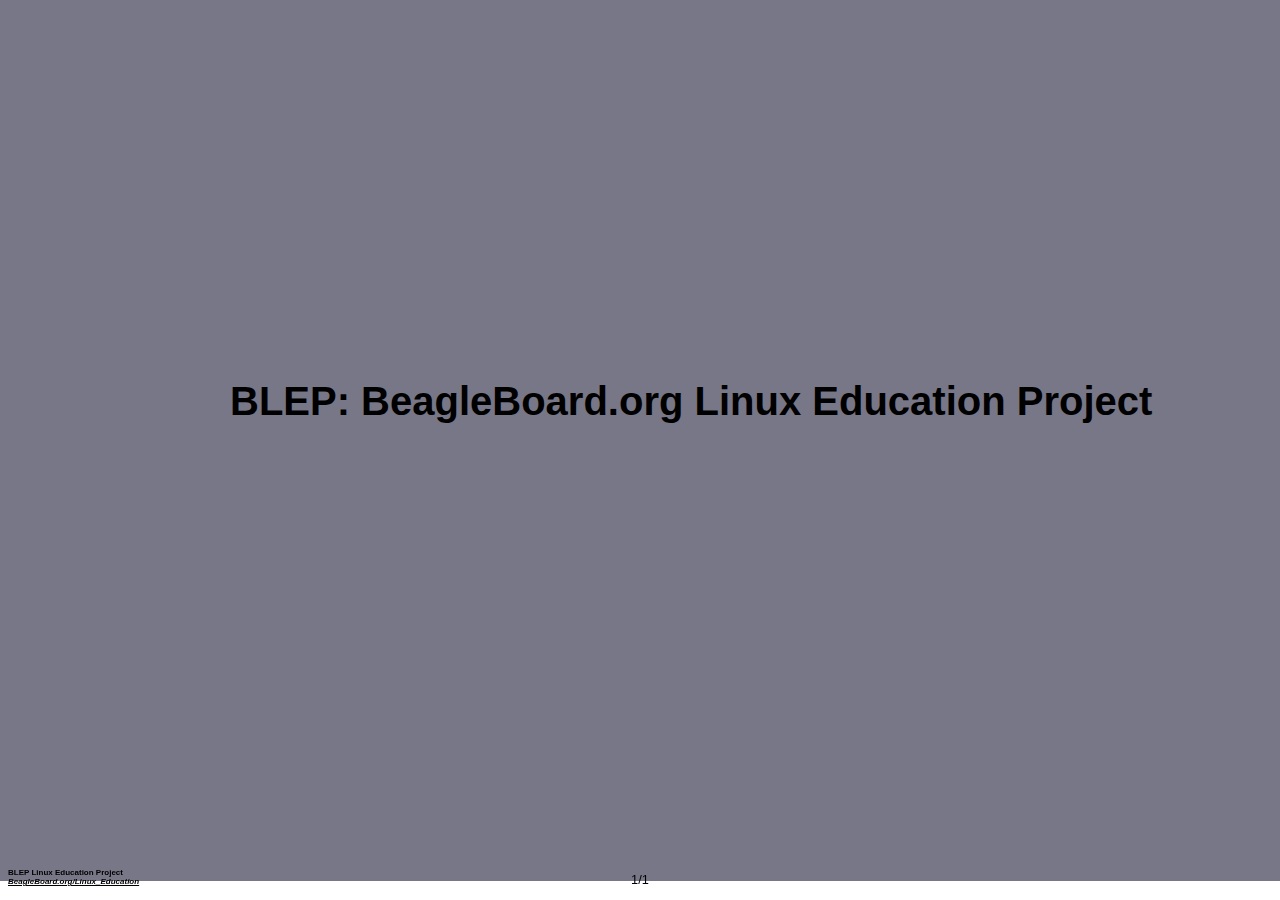
<file: index.html>
<!DOCTYPE html>
<html>
<head>
  <meta http-equiv="content-type" content="text/html;charset=utf-8"> 
  <title>BLEP: BeagleBoard.org Linux Education Project</title>

<!-- style sheet links -->
<link rel="stylesheet" href="s6/blep/blep.css"     media="projection" id="styleProjection">
<link rel="stylesheet" href="s6/shared/screen.css" media="screen"     id="styleScreen">
<link rel="stylesheet" href="s6/shared/print.css"  media="print">

<!-- S6 JS -->
<script src="s6/shared/jquery.js"></script>
<script src="s6/shared/jquery.slideshow.js"></script>
<script>
  $(document).ready( function() {
    Slideshow.transition = transitionScrollUp;
    Slideshow.init( { mode: 'autoplay' } );
  } );
</script>

<!-- Better Browser Banner for Microsoft Internet Explorer (IE) -->
<!--[if IE]>
<script src="s6/shared/jquery.microsoft.js"></script>
<![endif]-->

</head>
<body>

<div class="layout">
  <div id="header"></div>
  <div id="footer">
    <h1>BLEP Linux Education Project</h1>
    <h2><a href="http://beagleboard.org/linux_education">BeagleBoard.org/Linux_Education</a></h2>
  </div>
</div>

<div class="presentation">

  <div class='slide cover'>
    <h1 class='fullscreen'>BLEP: BeagleBoard.org Linux Education Project</h1>
  </div>

</div> <!-- presentation -->
</body>
</html>
</file>
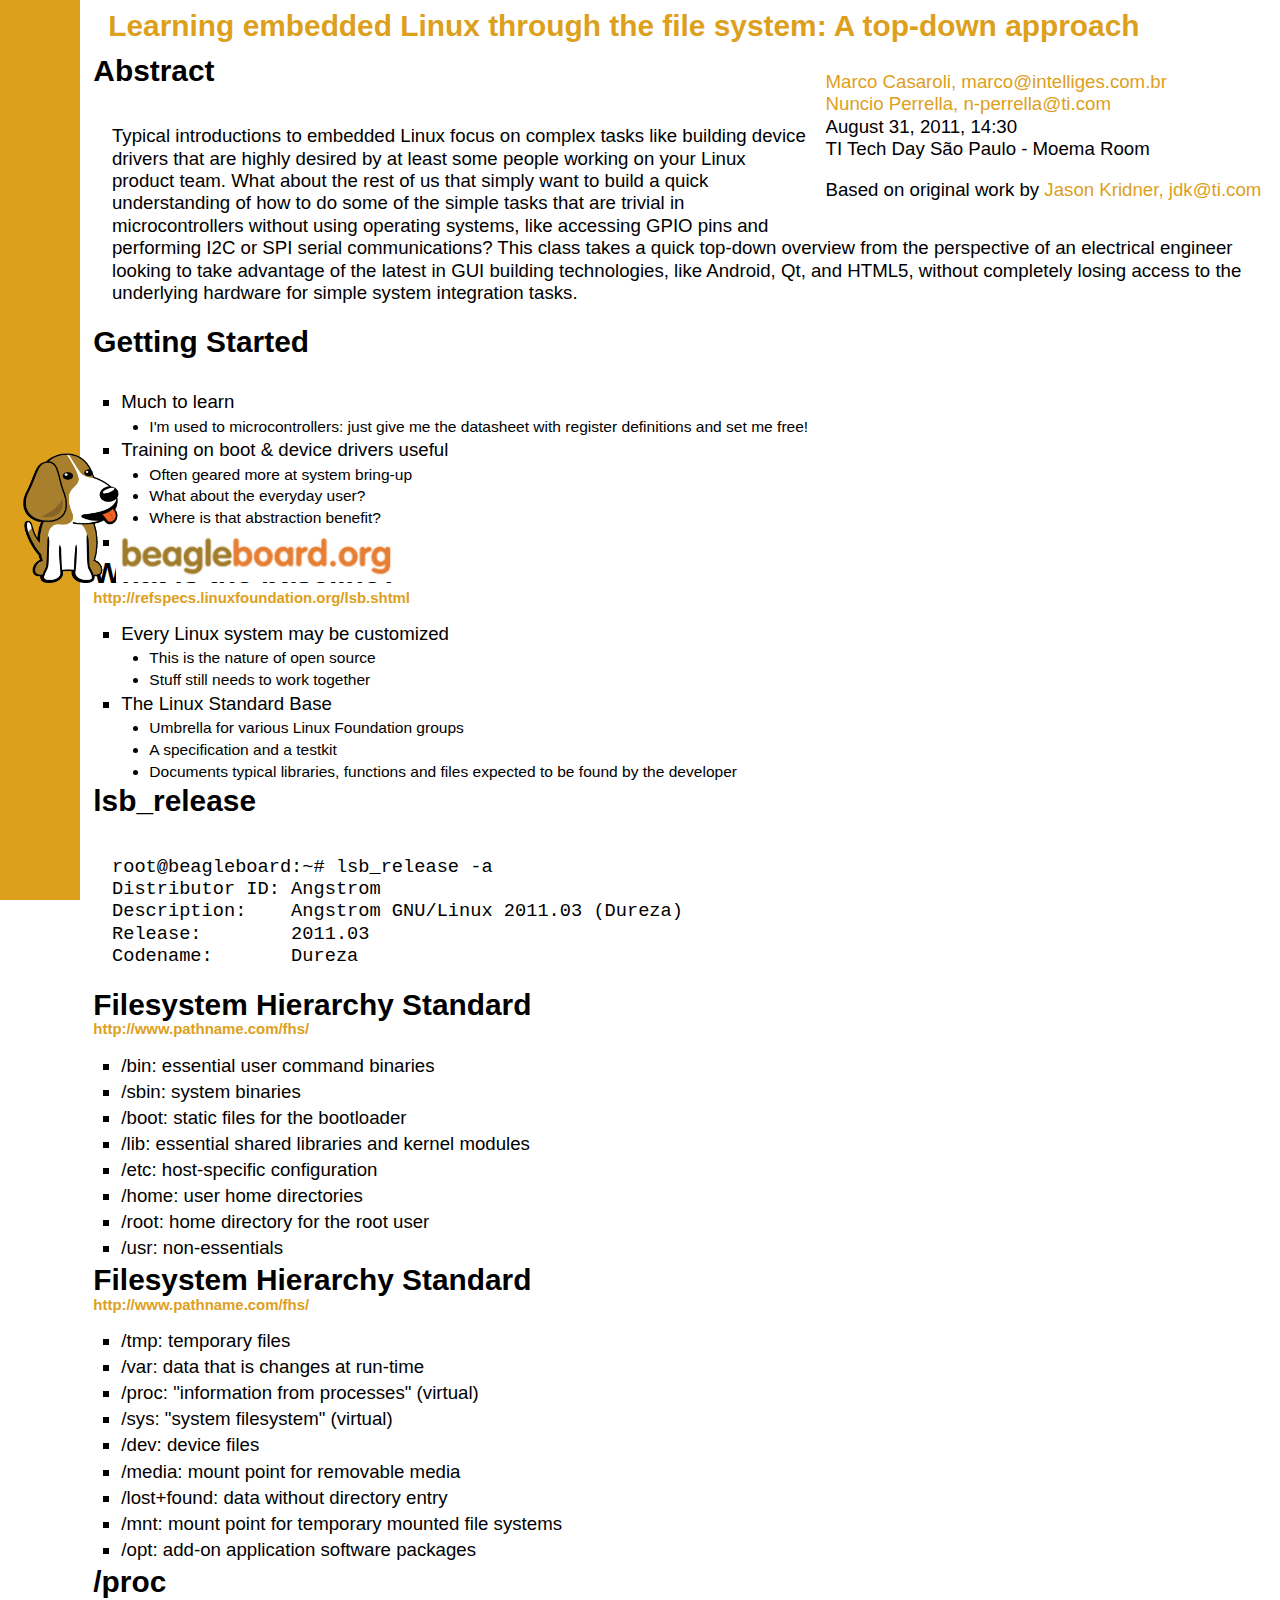
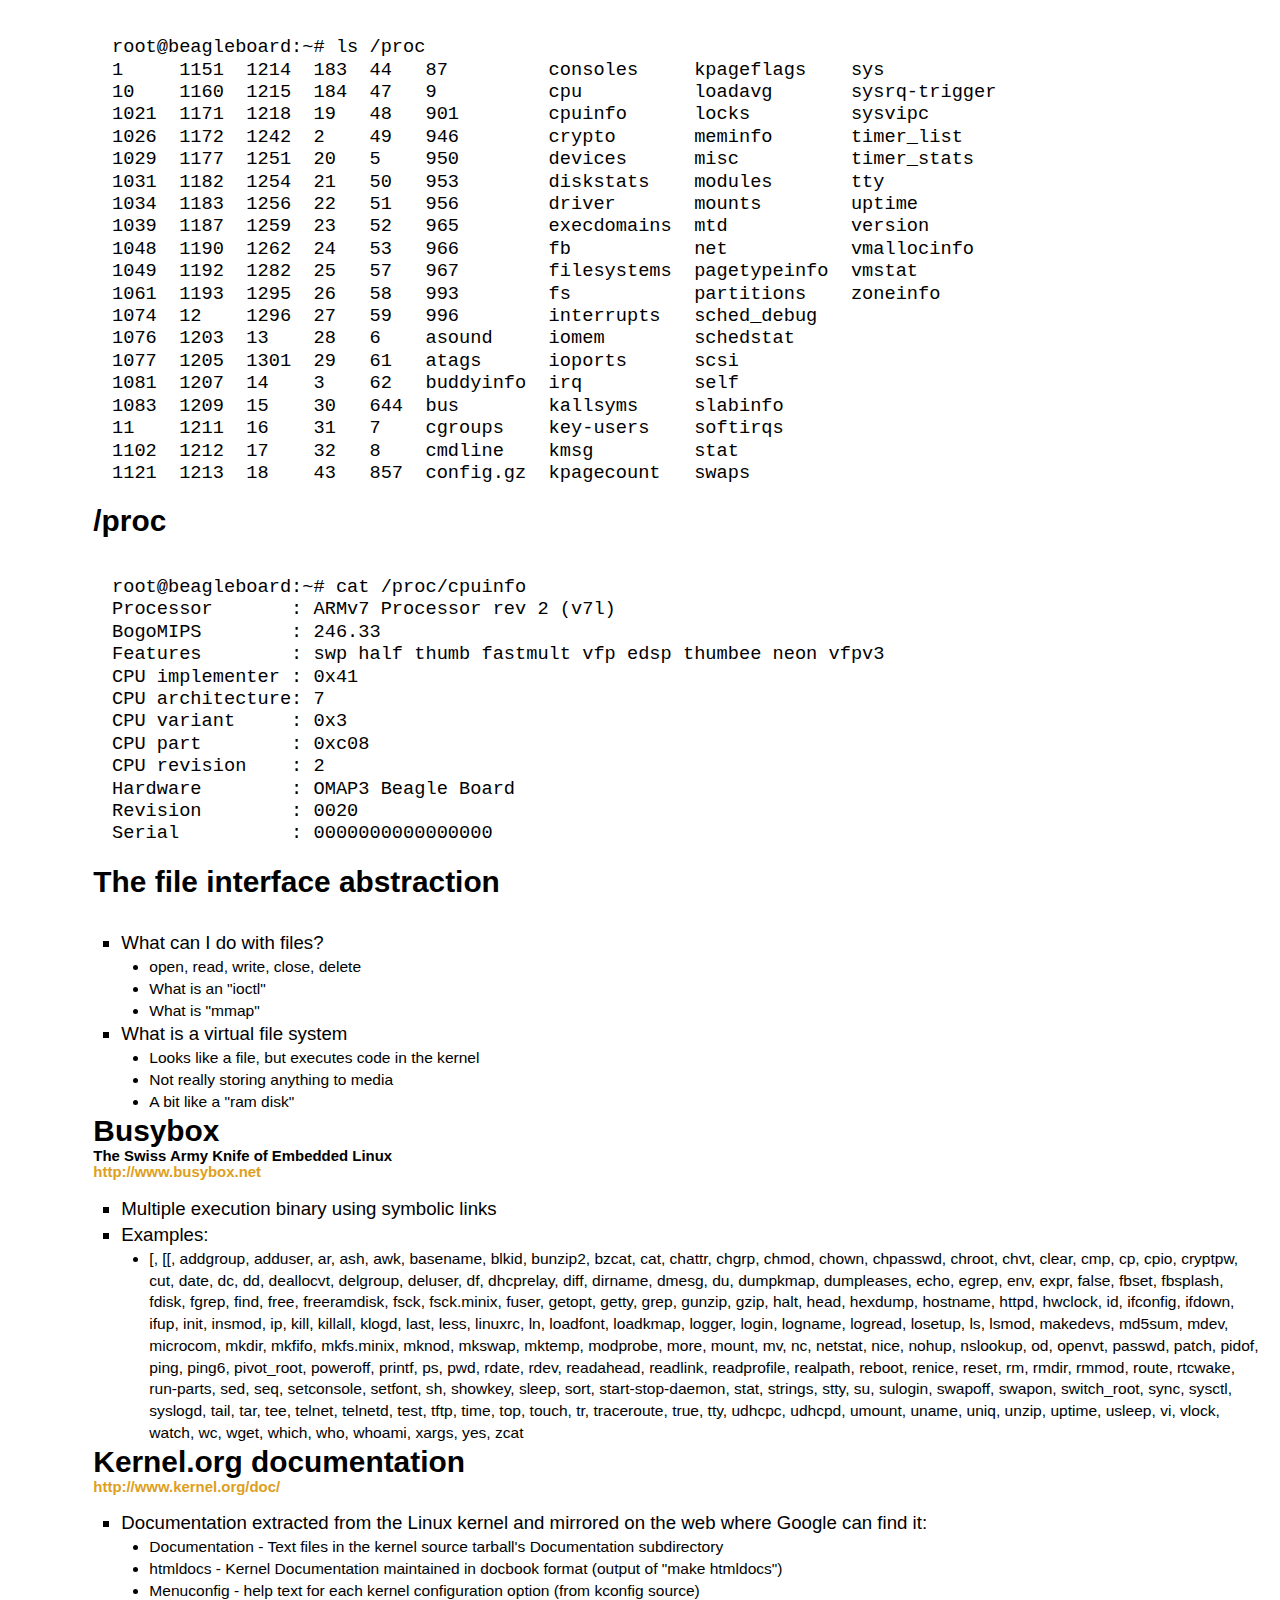
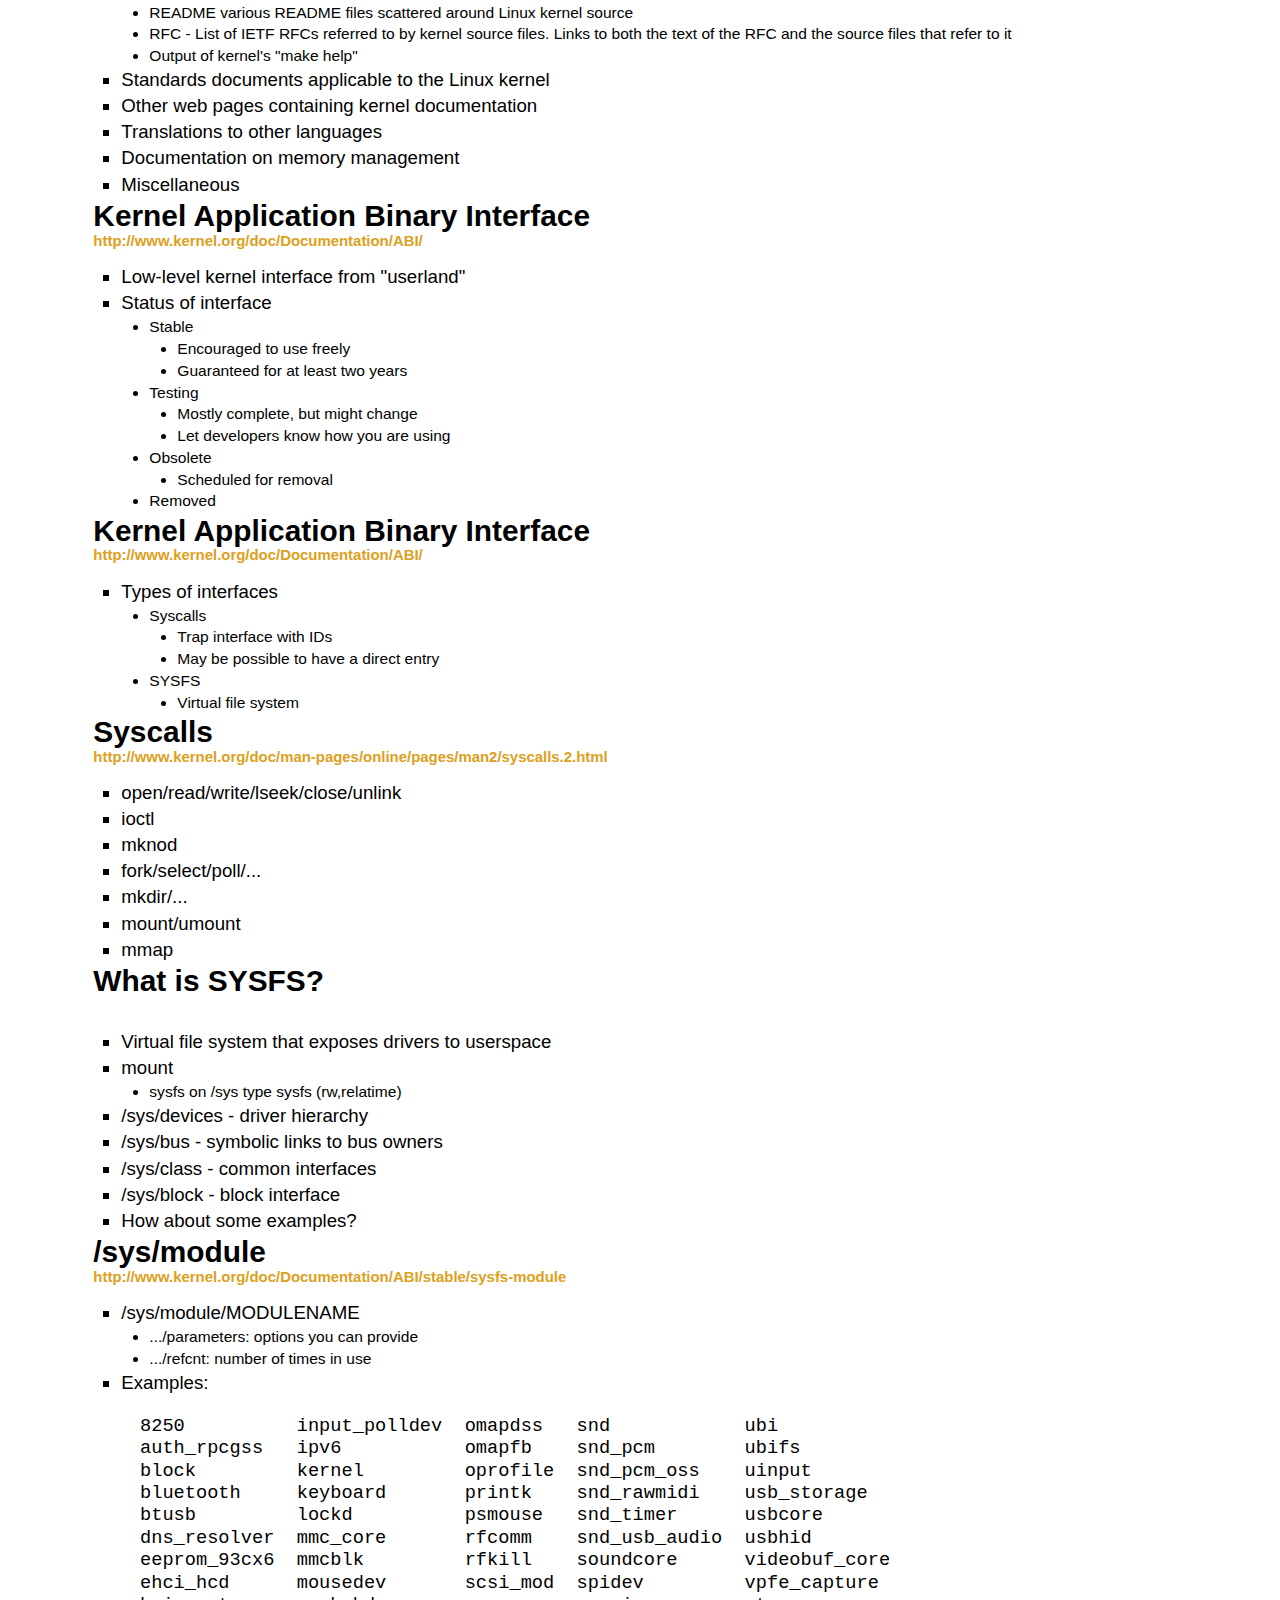
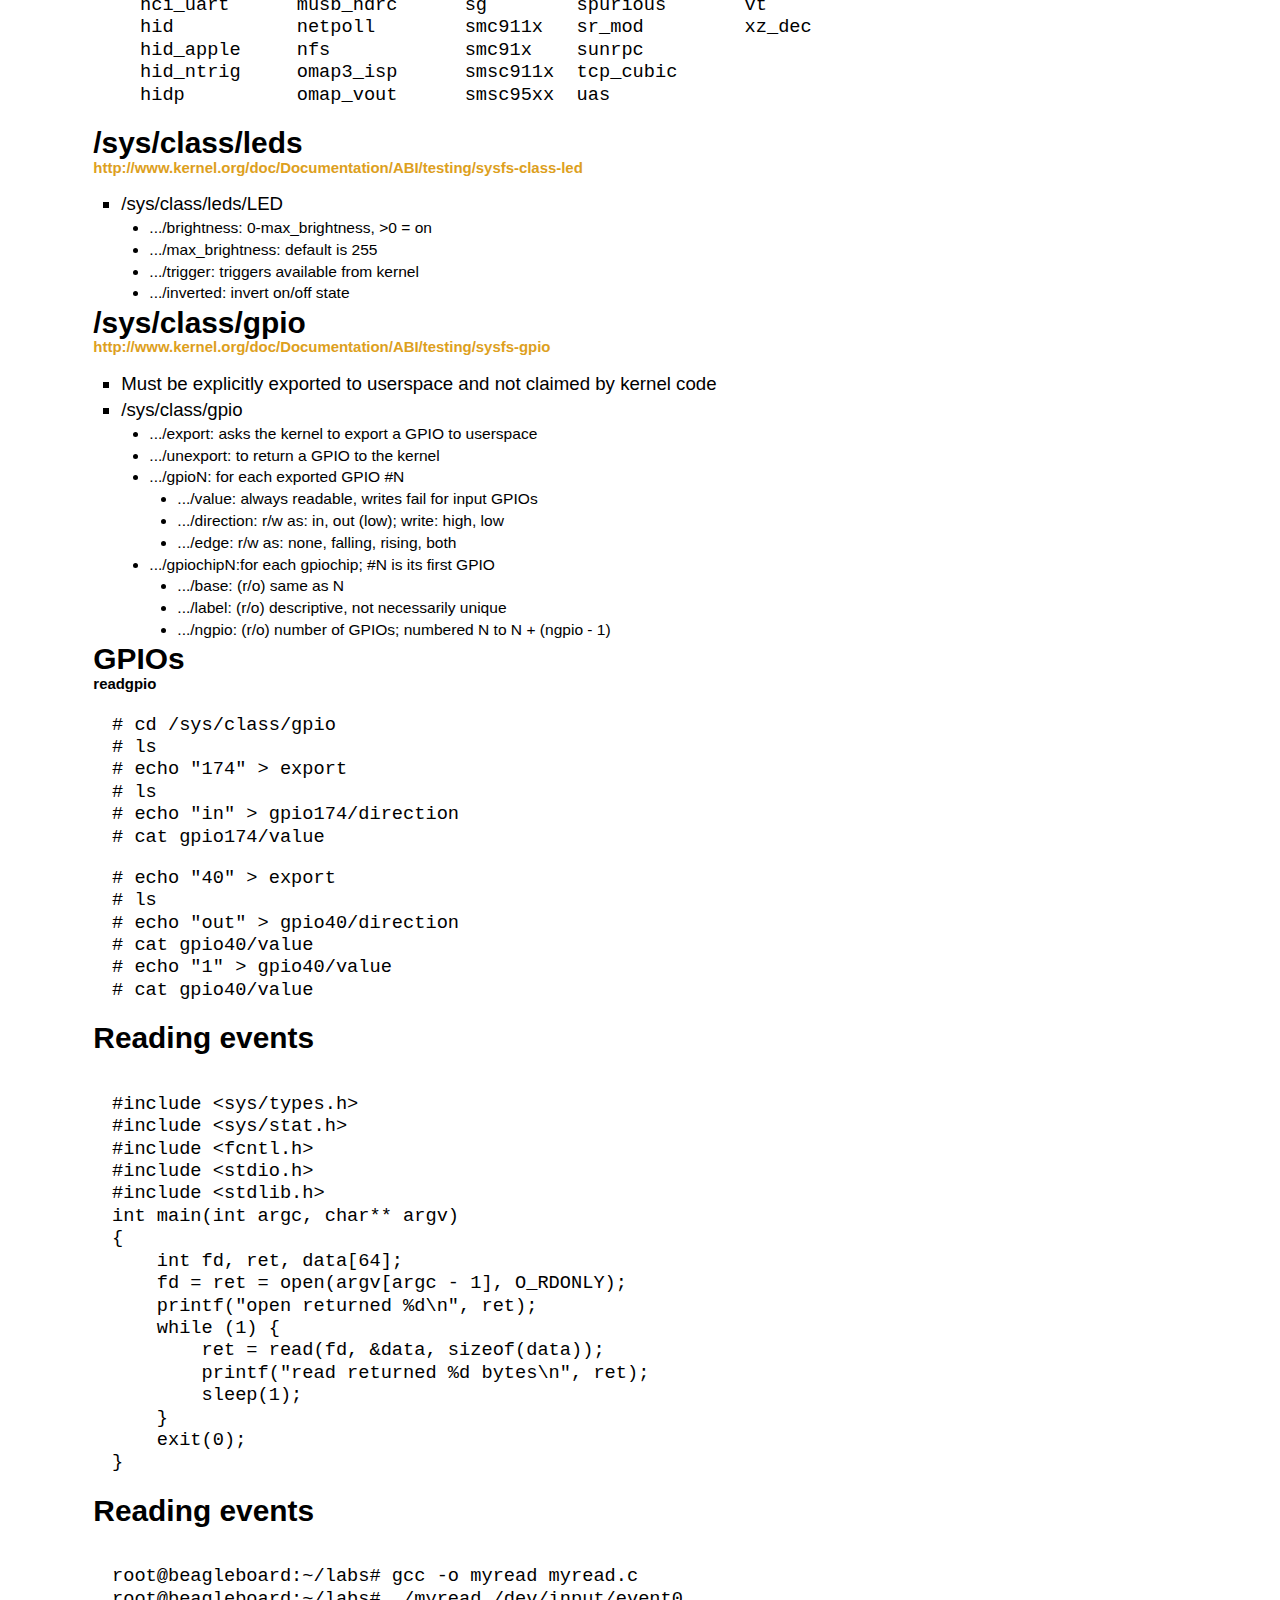
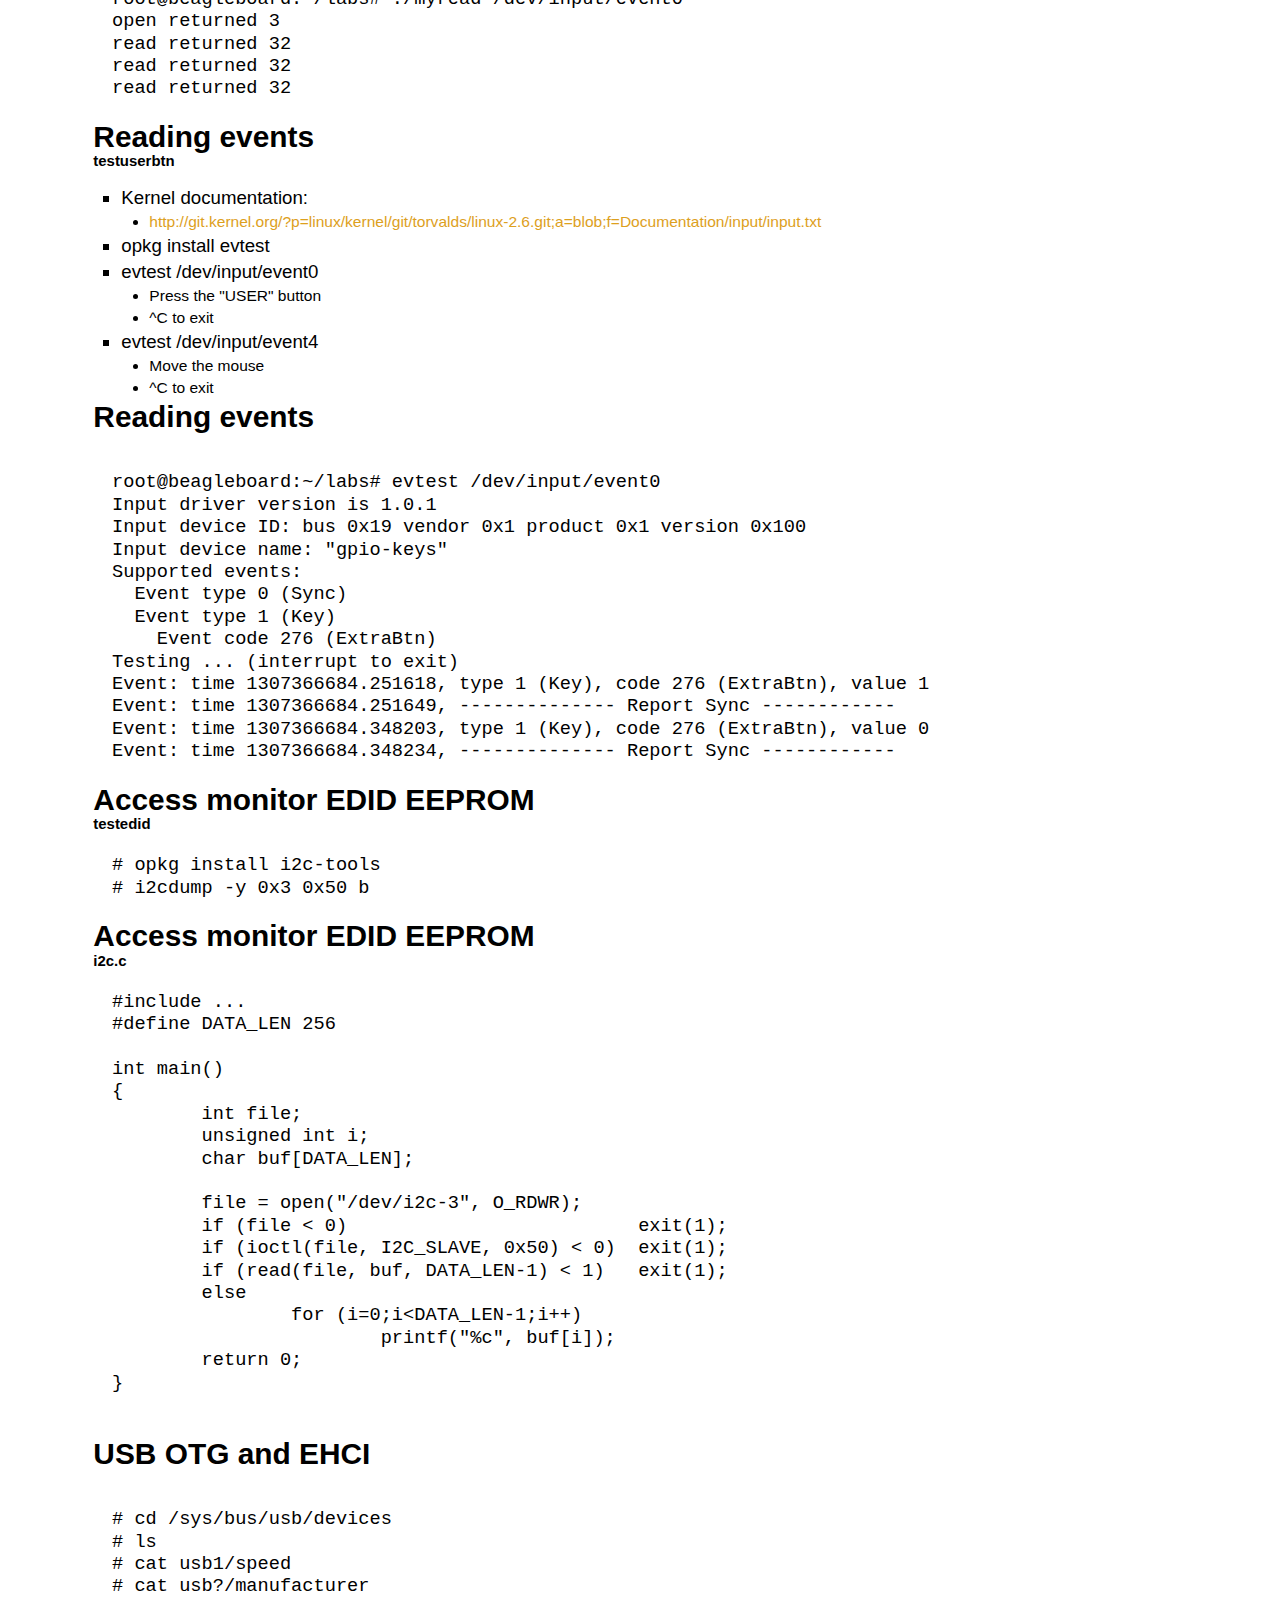
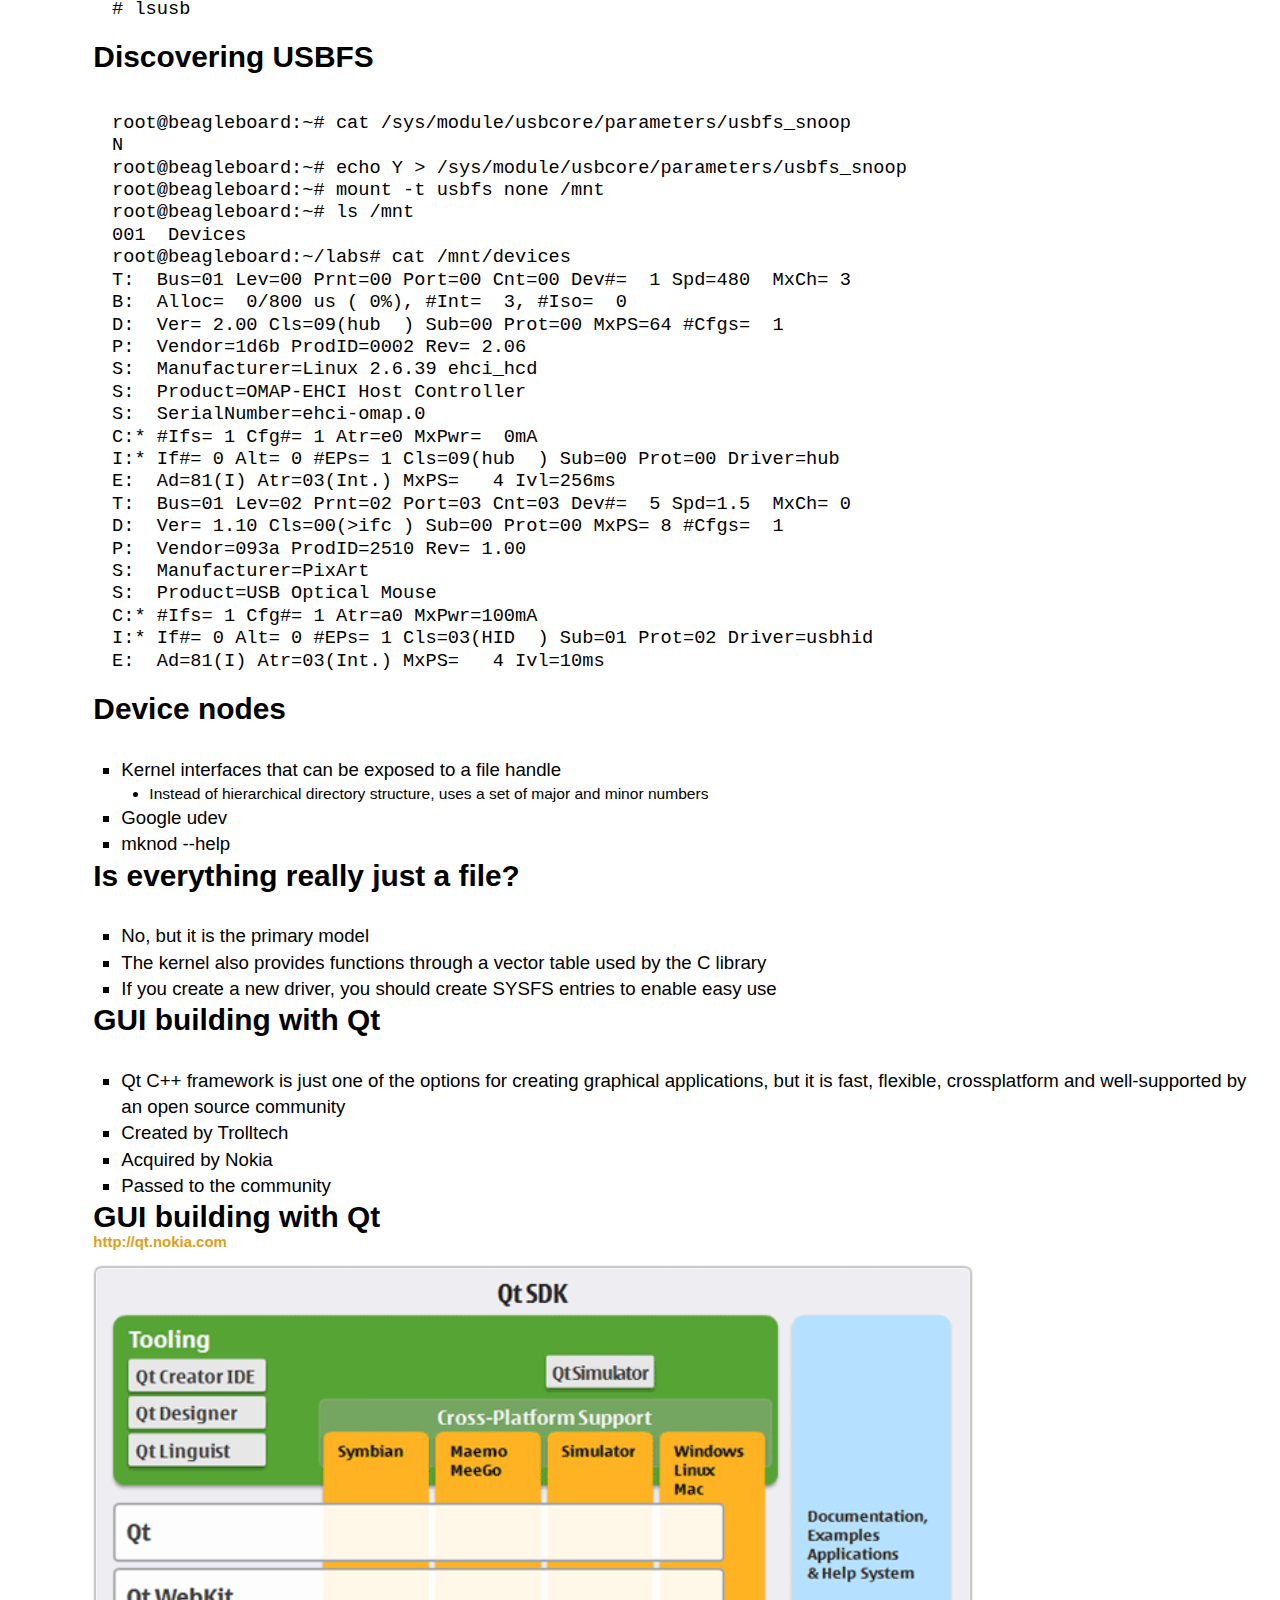
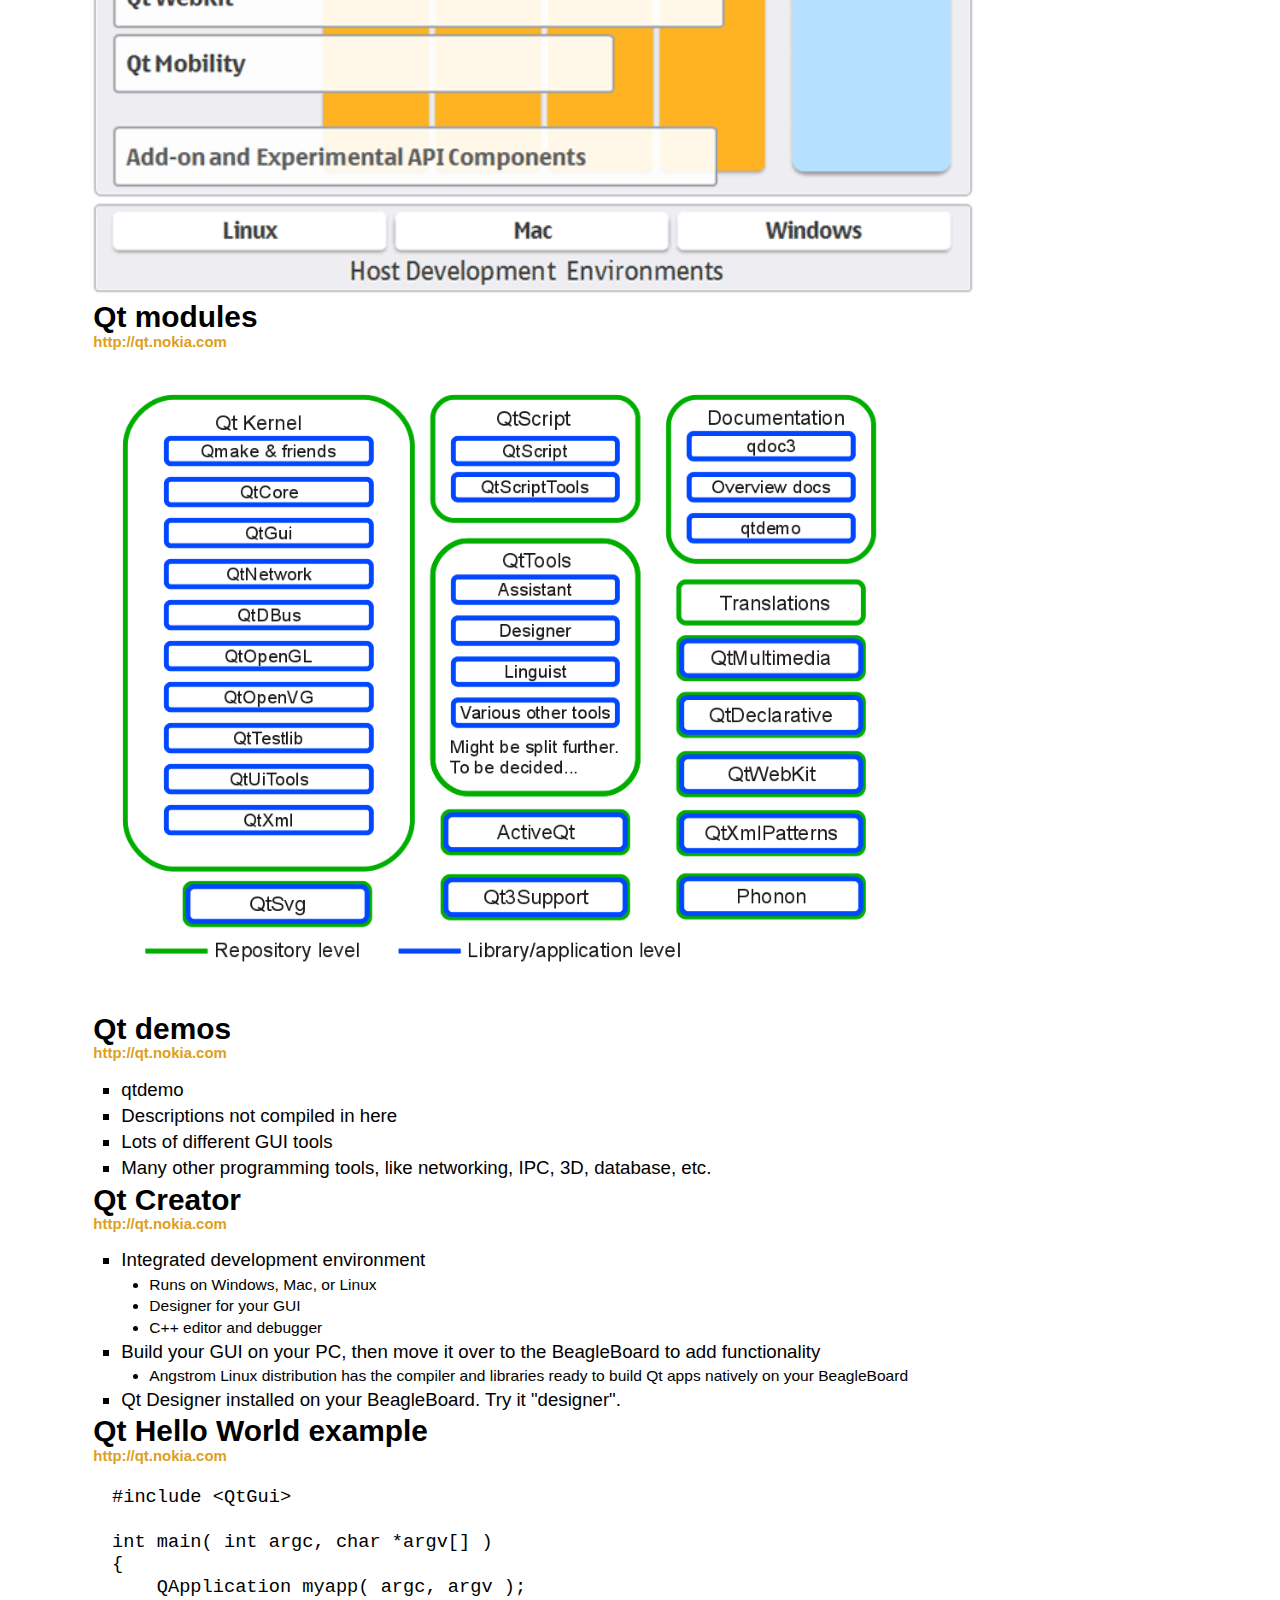
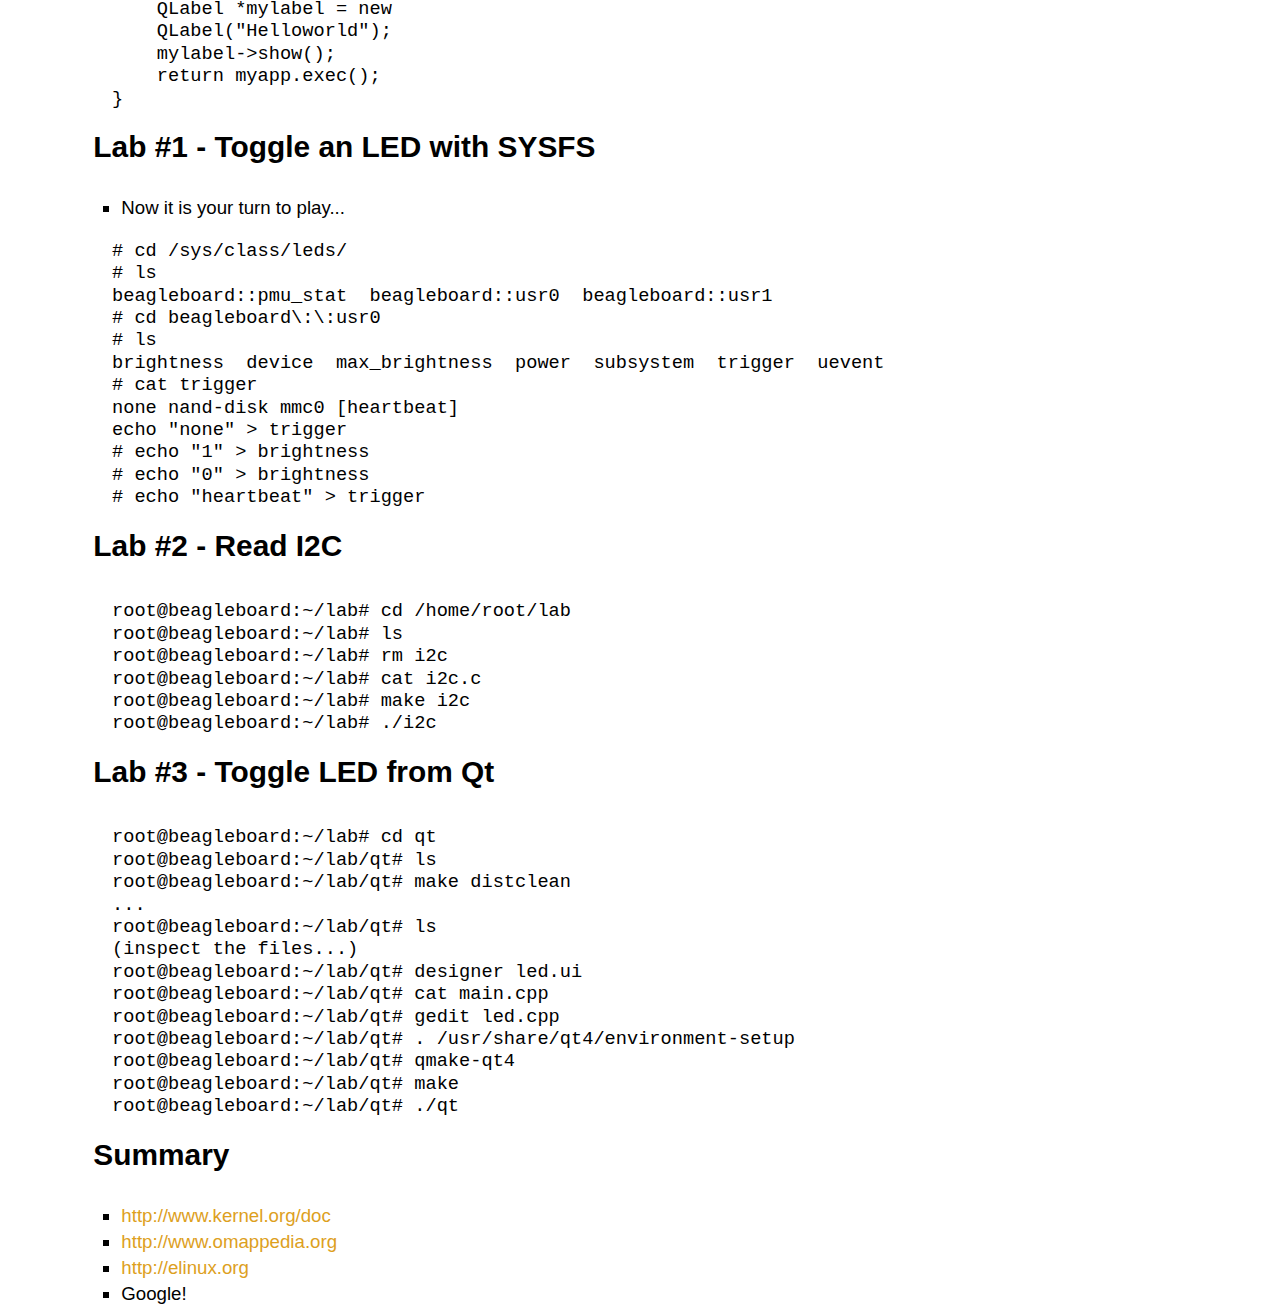
<file: presentations/tops-down/index.html>
<?xml version="1.0" encoding="utf-8"?>
<!DOCTYPE html PUBLIC "-//W3C//DTD XHTML 1.0 Strict//EN"
 "http://www.w3.org/TR/xhtml1/DTD/xhtml1-strict.dtd">
<html xmlns="http://www.w3.org/1999/xhtml" lang="en"> 
<head> 
	<title>Beagleboard:: Linux Top-Down</title> 
	<link rel="stylesheet" type="text/css" media="screen, projection, print" 
	 href="http://www.w3.org/Talks/Tools/Slidy2/styles/slidy.css" /> 
	<script src="http://www.w3.org/Talks/Tools/Slidy2/scripts/slidy.js" 
	 charset="utf-8" type="text/javascript"></script> 

	<link rel="stylesheet" type="text/css" media="screen, projection, print"
	 href="beagle.css" /> 
</head>
<body>
	<div class="background"> 
		<img id="head-logo" title="beagleboard logo" alt="beagleboard logo" src="beagle.png" />
		<img id="head-icon" src="url.png" alt="beagleboard url" />
	</div> 
	<div class="slide cover"> 
		<h1>Learning embedded Linux through the file system: A top-down approach</h1>
		<div style="float: right;">
		<p>
			<a href="mailto:marco@intelliges.com.br">Marco Casaroli, marco@intelliges.com.br</a><br />
			<a href="mailto:n-perrella@ti.com">Nuncio Perrella, n-perrella@ti.com</a><br />
			August 31, 2011, 14:30<br />
			TI Tech Day S&atilde;o Paulo - Moema Room
		</p>
		<p>Based on original work by <a href="mailto:jdk@ti.com">Jason Kridner, jdk@ti.com</a></p>
		</div>
	</div> 

	<div class="slide">
		<h1>Abstract</h1> 
		<h2>&nbsp;</h2>
		<p>
			Typical introductions to embedded Linux focus on complex 
			tasks like building device drivers that are highly desired by at 
			least some people working on your Linux product team. What 
			about the rest of us that simply want to build a quick 
			understanding of how to do some of the simple tasks that are 
			trivial in microcontrollers without using operating systems, like 
			accessing GPIO pins and performing I2C or SPI serial 
			communications? This class takes a quick top-down overview 
			from the perspective of an electrical engineer looking to take 
			advantage of the latest in GUI building technologies, like 
			Android, Qt, and HTML5, without completely losing access to 
			the underlying hardware for simple system integration tasks.
		</p>
	</div>
	
	<div class="slide"> 
		<h1>Getting Started</h1> 
		<h2>&nbsp;</h2>
		<ul> 
			<li>Much to learn</li> 
			<ul> 
  				<li>I'm used to microcontrollers: just give me the datasheet with register definitions and set me free!</li>
			</ul>
			<li>Training on boot &amp; device drivers useful</li>
			
			<ul> 
				<li>Often geared more at system bring-up</li>
  				<li>What about the everyday user?</li>
  				<li>Where is that abstraction benefit?</li> 
			</ul>
			<li>Let's just walk a working system!</li> 
		</ul>
	</div> 
	
	<div class="slide"> 
		<h1>What is the baseline?</h1> 
		<h2><a href="http://refspecs.linuxfoundation.org/lsb.shtml">http://refspecs.linuxfoundation.org/lsb.shtml</a></h2>
		<ul> 
			<li>Every Linux system may be customized</li> 
			<ul> 
  				<li>This is the nature of open source</li>
  				<li>Stuff still needs to work together</li> 
			</ul>
			<li>The Linux Standard Base</li> 
			<ul> 
  				<li>Umbrella for various Linux Foundation groups</li>
  				<li>A specification and a testkit</li>
  				<li>Documents typical libraries, functions and files expected to be found by the developer</li> 
			</ul>
		</ul>
	</div>
	
	<div class="slide"> 
		<h1>lsb_release</h1> 
		<h2>&nbsp;</h2>
		<pre>
root@beagleboard:~# lsb_release -a
Distributor ID: Angstrom
Description:    Angstrom GNU/Linux 2011.03 (Dureza)
Release:        2011.03
Codename:       Dureza
</pre>
	</div>
	
	<div class="slide"> 
		<h1>Filesystem Hierarchy Standard</h1> 
		<h2><a href="http://www.pathname.com/fhs/">http://www.pathname.com/fhs/</a></h2>
		<ul>
			<li>/bin: essential user command binaries</li>
			<li>/sbin: system binaries</li>
			<li>/boot: static files for the bootloader</li>
			<li>/lib: essential shared libraries and kernel modules</li>
			<li>/etc: host-specific configuration</li>
			<li>/home: user home directories</li>
			<li>/root: home directory for the root user</li>
			<li>/usr: non-essentials</li>
		</ul>
	</div>
	
	<div class="slide"> 
		<h1>Filesystem Hierarchy Standard</h1> 
		<h2><a href="http://www.pathname.com/fhs/">http://www.pathname.com/fhs/</a></h2>
		<ul> 			
			<li>/tmp: temporary files</li>
			<li>/var: data that is changes at run-time</li>
			<li>/proc: "information from processes" (virtual)</li>
			<li>/sys: "system filesystem" (virtual)</li>
			<li>/dev: device files</li>
			<li>/media: mount point for removable media</li>
			<li>/lost+found: data without directory entry</li>
			<li>/mnt: mount point for temporary mounted file systems</li>
			<li>/opt: add-on application software packages</li>
		</ul>
	</div>
	
	<div class="slide"> 
		<h1>/proc</h1> 
		<h2>&nbsp;</h2>
		<pre>
root@beagleboard:~# ls /proc
1     1151  1214  183  44   87         consoles     kpageflags    sys
10    1160  1215  184  47   9          cpu          loadavg       sysrq-trigger
1021  1171  1218  19   48   901        cpuinfo      locks         sysvipc
1026  1172  1242  2    49   946        crypto       meminfo       timer_list
1029  1177  1251  20   5    950        devices      misc          timer_stats
1031  1182  1254  21   50   953        diskstats    modules       tty
1034  1183  1256  22   51   956        driver       mounts        uptime
1039  1187  1259  23   52   965        execdomains  mtd           version
1048  1190  1262  24   53   966        fb           net           vmallocinfo
1049  1192  1282  25   57   967        filesystems  pagetypeinfo  vmstat
1061  1193  1295  26   58   993        fs           partitions    zoneinfo
1074  12    1296  27   59   996        interrupts   sched_debug
1076  1203  13    28   6    asound     iomem        schedstat
1077  1205  1301  29   61   atags      ioports      scsi
1081  1207  14    3    62   buddyinfo  irq          self
1083  1209  15    30   644  bus        kallsyms     slabinfo
11    1211  16    31   7    cgroups    key-users    softirqs
1102  1212  17    32   8    cmdline    kmsg         stat
1121  1213  18    43   857  config.gz  kpagecount   swaps
</pre>
	</div>

	<div class="slide"> 
		<h1>/proc</h1> 
		<h2>&nbsp;</h2>
		<pre>
root@beagleboard:~# cat /proc/cpuinfo
Processor       : ARMv7 Processor rev 2 (v7l)
BogoMIPS        : 246.33
Features        : swp half thumb fastmult vfp edsp thumbee neon vfpv3
CPU implementer : 0x41
CPU architecture: 7
CPU variant     : 0x3
CPU part        : 0xc08
CPU revision    : 2
Hardware        : OMAP3 Beagle Board
Revision        : 0020
Serial          : 0000000000000000
</pre>
	</div>
	
	<div class="slide"> 
		<h1>The file interface abstraction</h1> 
		<h2>&nbsp;</h2>
		<ul class="incremental"> 
			<li>What can I do with files?</li>
			<ul> 
  				<li>open, read, write, close, delete</li>
  				<li> What is an "ioctl"</li>
				<li>What is "mmap"</li>
			</ul>
			<li>What is a virtual file system</li>
			<ul>
  				<li>Looks like a file, but executes code in the kernel</li>
  				<li>Not really storing anything to media</li>
  				<li>A bit like a "ram disk"</li>
			</ul>
		</ul>
	</div>

	<div class="slide"> 
		<h1>Busybox</h1> 
		<h2>The Swiss Army Knife of Embedded Linux</h2>
		<h2><a href="http://www.busybox.net">http://www.busybox.net</a></h2>
		<ul> 
			<li>Multiple execution binary using symbolic links</li>
			<li>Examples:</li>
			<ul> 
  				<li>[, [[, addgroup, adduser, ar, ash, awk, basename, blkid, bunzip2, bzcat, cat, chattr, chgrp, chmod, chown, chpasswd, chroot, chvt, clear, cmp, 
cp, cpio, cryptpw, cut, date, dc, dd, deallocvt, delgroup, deluser, df, dhcprelay, diff, dirname, dmesg, du, dumpkmap, dumpleases, echo, egrep, 
env, expr, false, fbset, fbsplash, fdisk, fgrep, find, free, freeramdisk, fsck, fsck.minix, fuser, getopt, getty, grep, gunzip, gzip, halt, head, hexdump, 
hostname, httpd, hwclock, id, ifconfig, ifdown, ifup, init, insmod, ip, kill, killall, klogd, last, less, linuxrc, ln, loadfont, loadkmap, logger, login, 
logname, logread, losetup, ls, lsmod, makedevs, md5sum, mdev, microcom, mkdir, mkfifo, mkfs.minix, mknod, mkswap, mktemp, modprobe, 
more, mount, mv, nc, netstat, nice, nohup, nslookup, od, openvt, passwd, patch, pidof, ping, ping6, pivot_root, poweroff, printf, ps, pwd, 
rdate, rdev, readahead, readlink, readprofile, realpath, reboot, renice, reset, rm, rmdir, rmmod, route, rtcwake, run-parts, sed, seq, 
setconsole, setfont, sh, showkey, sleep, sort, start-stop-daemon, stat, strings, stty, su, sulogin, swapoff, swapon, switch_root, sync, sysctl, 
syslogd, tail, tar, tee, telnet, telnetd, test, tftp, time, top, touch, tr, traceroute, true, tty, udhcpc, udhcpd, umount, uname, uniq, unzip, uptime, 
usleep, vi, vlock, watch, wc, wget, which, who, whoami, xargs, yes, zcat</li>
			</ul>
		</ul>
	</div>
	
	<div class="slide"> 
		<h1>Kernel.org documentation</h1> 
		<h2><a href="http://www.kernel.org/doc/">http://www.kernel.org/doc/</a></h2>
		<ul> 
			<li>Documentation extracted from the Linux kernel and mirrored on the web where Google can find it:</li> 
			<ul> 
  				<li>Documentation - Text files in the kernel source tarball's Documentation subdirectory</li>
  				<li>htmldocs - Kernel Documentation maintained in docbook format (output of "make htmldocs")</li>
				<li>Menuconfig - help text for each kernel configuration option (from kconfig source)</li>
				<li>README various README files scattered around Linux kernel source</li>
				<li> RFC - List of IETF RFCs referred to by kernel source files. Links to both the text of the RFC and the source files that refer to it</li>
				<li>Output of kernel's "make help"</li>
			</ul>
			<li>Standards documents applicable to the Linux kernel</li> 
			<li>Other web pages containing kernel documentation</li>
			<li>Translations to other languages</li>
			<li>Documentation on memory management</li>
			<li>Miscellaneous</li>
		</ul>
	</div> 

	<div class="slide"> 
		<h1>Kernel Application Binary Interface</h1> 
		<h2><a href="http://www.kernel.org/doc/Documentation/ABI/">http://www.kernel.org/doc/Documentation/ABI/</a></h2>
		<ul> 
			<li>Low-level kernel interface from "userland"</li>
			<li>Status of interface</li>
			<ul> 
  				<li>Stable</li>
  				<ul>
  					<li>Encouraged to use freely</li>
  					<li>Guaranteed for at least two years</li>
  				</ul>
  				<li>Testing</li> 
  				<ul>
  					<li>Mostly complete, but might change</li>
  					<li>Let developers know how you are using</li>
  				</ul>
  				<li>Obsolete</li>
  				<ul>
  					<li>Scheduled for removal</li>
  				</ul>
  				<li>Removed</li>
			</ul>
		</ul>
	</div>

	<div class="slide"> 
		<h1>Kernel Application Binary Interface</h1> 
		<h2><a href="http://www.kernel.org/doc/Documentation/ABI/">http://www.kernel.org/doc/Documentation/ABI/</a></h2>
		<ul> 
			<li>Types of interfaces</li>
			<ul> 
  				<li>Syscalls</li>
  				<ul>
  					<li>Trap interface with IDs</li>
  					<li>May be possible to have a direct entry</li>
  				</ul>
  				<li>SYSFS</li> 
  				<ul>
  					<li>Virtual file system</li>
  				</ul>
			</ul>
		</ul>
	</div>

	<div class="slide"> 
		<h1>Syscalls</h1> 
		<h2><a href="http://www.kernel.org/doc/man-pages/online/pages/man2/syscalls.2.html">http://www.kernel.org/doc/man-pages/online/pages/man2/syscalls.2.html</a></h2>
		<ul> 
			<li>open/read/write/lseek/close/unlink</li>
			<li>ioctl</li>
			<li>mknod</li>
			<li>fork/select/poll/...</li>
			<li>mkdir/...</li>
			<li>mount/umount</li>
			<li>mmap</li>
		</ul>
	</div>

	<div class="slide"> 
		<h1>What is SYSFS?</h1> 
		<h2>&nbsp;</h2>
		<ul> 
			<li>Virtual file system that exposes drivers to userspace</li>
			<li>mount</li>
			<ul>
				<li>sysfs on /sys type sysfs (rw,relatime)</li>
			</ul>
			<li>/sys/devices - driver hierarchy</li>
			<li>/sys/bus - symbolic links to bus owners</li>
			<li>/sys/class - common interfaces</li>
			<li>/sys/block - block interface</li>
			<li>How about some examples?</li>
		</ul>
	</div>

	<div class="slide"> 
		<h1>/sys/module</h1> 
		<h2><a href="http://www.kernel.org/doc/Documentation/ABI/stable/sysfs-module">http://www.kernel.org/doc/Documentation/ABI/stable/sysfs-module</a></h2>
		<ul> 
			<li>/sys/module/MODULENAME</li>
			<ul>
				<li>.../parameters: options you can provide</li>
				<li>.../refcnt: number of times in use</li>
			</ul>
			<li>Examples:</li>
			<pre>
8250          input_polldev  omapdss   snd            ubi
auth_rpcgss   ipv6           omapfb    snd_pcm        ubifs
block         kernel         oprofile  snd_pcm_oss    uinput
bluetooth     keyboard       printk    snd_rawmidi    usb_storage
btusb         lockd          psmouse   snd_timer      usbcore
dns_resolver  mmc_core       rfcomm    snd_usb_audio  usbhid
eeprom_93cx6  mmcblk         rfkill    soundcore      videobuf_core
ehci_hcd      mousedev       scsi_mod  spidev         vpfe_capture
hci_uart      musb_hdrc      sg        spurious       vt
hid           netpoll        smc911x   sr_mod         xz_dec
hid_apple     nfs            smc91x    sunrpc
hid_ntrig     omap3_isp      smsc911x  tcp_cubic
hidp          omap_vout      smsc95xx  uas
</pre>
		</ul>
	</div>

	<div class="slide"> 
		<h1>/sys/class/leds</h1> 
		<h2><a href="http://www.kernel.org/doc/Documentation/ABI/testing/sysfs-class-led">http://www.kernel.org/doc/Documentation/ABI/testing/sysfs-class-led</a></h2>
		<ul> 
			<li>/sys/class/leds/LED</li>
			<ul>
				<li>.../brightness: 0-max_brightness, >0 = on</li>
				<li>.../max_brightness: default is 255</li>
				<li>.../trigger: triggers available from kernel</li>
				<li>.../inverted: invert on/off state</li>
			</ul>
		</ul>
	</div>

	<div class="slide"> 
		<h1>/sys/class/gpio</h1> 
		<h2><a href="http://www.kernel.org/doc/Documentation/ABI/testing/sysfs-gpio">http://www.kernel.org/doc/Documentation/ABI/testing/sysfs-gpio</a></h2>
		<ul> 
			<li>Must be explicitly exported to userspace and not claimed by kernel code</li>
			<li> /sys/class/gpio</li>
			<ul>
				<li>.../export: asks the kernel to export a GPIO to userspace</li>
				<li>.../unexport: to return a GPIO to the kernel</li>
				<li>.../gpioN: for each exported GPIO #N</li>
				<ul>
					<li>.../value: always readable, writes fail for input GPIOs</li>
					<li>.../direction: r/w as: in, out (low); write: high, low</li>
					<li>.../edge: r/w as: none, falling, rising, both</li>
				</ul>
				<li>.../gpiochipN:for each gpiochip; #N is its first GPIO</li>
				<ul>
					<li>.../base: (r/o) same as N</li>
					<li>.../label: (r/o) descriptive, not necessarily unique</li>
					<li>.../ngpio: (r/o) number of GPIOs; numbered N to N + (ngpio - 1)</li>
				</ul>
			</ul>
		</ul>
	</div>

	<div class="slide"> 
		<h1>GPIOs</h1> 
		<h2>readgpio</h2>
		<pre>
# cd /sys/class/gpio
# ls
# echo "174" &gt; export
# ls
# echo "in" &gt; gpio174/direction
# cat gpio174/value
</pre>
<pre class="incremental">
# echo "40" &gt; export
# ls
# echo "out" &gt; gpio40/direction
# cat gpio40/value
# echo "1" &gt; gpio40/value
# cat gpio40/value
</pre>
	</div>

	<div class="slide"> 
		<h1>Reading events</h1> 
		<h2>&nbsp;</h2>
		<pre>
#include &lt;sys/types.h&gt;
#include &lt;sys/stat.h&gt;
#include &lt;fcntl.h&gt;
#include &lt;stdio.h&gt;
#include &lt;stdlib.h&gt;
int main(int argc, char** argv)
{
    int fd, ret, data[64];
    fd = ret = open(argv[argc - 1], O_RDONLY);
    printf("open returned %d\n", ret);
    while (1) {
        ret = read(fd, &amp;data, sizeof(data));
        printf("read returned %d bytes\n", ret);
        sleep(1);
    }
    exit(0);
}
</pre>
	</div>

	<div class="slide"> 
		<h1>Reading events</h1> 
		<h2>&nbsp;</h2>
		<pre>
root@beagleboard:~/labs# gcc -o myread myread.c
root@beagleboard:~/labs# ./myread /dev/input/event0
open returned 3
read returned 32
read returned 32
read returned 32
</pre>
	</div>
	
	<div class="slide"> 
		<h1>Reading events</h1> 
		<h2>testuserbtn</h2>
		<ul> 
			<li>Kernel documentation:</li>
			<ul>
				<li><a href="http://git.kernel.org/?p=linux/kernel/git/torvalds/linux-2.6.git;a=blob;f=Documentation/input/input.txt">http://git.kernel.org/?p=linux/kernel/git/torvalds/linux-2.6.git;a=blob;f=Documentation/input/input.txt</a></li>
			</ul>
			<li>opkg install evtest</li>
			<li>evtest /dev/input/event0</li>
			<ul>
				<li>Press the "USER" button</li>
				<li>^C to exit</li>
			</ul>
			<li>evtest /dev/input/event4</li>
			<ul>
				<li>Move the mouse</li>
				<li>^C to exit</li>
			</ul>
		</ul>
	</div>

	<div class="slide"> 
		<h1>Reading events</h1> 
		<h2>&nbsp;</h2>
		<pre>
root@beagleboard:~/labs# evtest /dev/input/event0
Input driver version is 1.0.1
Input device ID: bus 0x19 vendor 0x1 product 0x1 version 0x100
Input device name: "gpio-keys"
Supported events:
  Event type 0 (Sync)
  Event type 1 (Key)
    Event code 276 (ExtraBtn)
Testing ... (interrupt to exit)
Event: time 1307366684.251618, type 1 (Key), code 276 (ExtraBtn), value 1
Event: time 1307366684.251649, -------------- Report Sync ------------
Event: time 1307366684.348203, type 1 (Key), code 276 (ExtraBtn), value 0
Event: time 1307366684.348234, -------------- Report Sync ------------
</pre>
	</div>
	<div class="slide"> 
		<h1>Access monitor EDID EEPROM</h1> 
		<h2>testedid</h2>
		<pre>
# opkg install i2c-tools
# i2cdump -y 0x3 0x50 b
</pre>
	</div>

	<div class="slide"> 
		<h1>Access monitor EDID EEPROM</h1> 
		<h2>i2c.c</h2>
		<pre>
#include ...
#define DATA_LEN 256

int main()
{
        int file;
        unsigned int i;
        char buf[DATA_LEN];

        file = open("/dev/i2c-3", O_RDWR);
        if (file &lt; 0)                          exit(1);
        if (ioctl(file, I2C_SLAVE, 0x50) &lt; 0)  exit(1);
        if (read(file, buf, DATA_LEN-1) &lt; 1)   exit(1);
        else
                for (i=0;i&lt;DATA_LEN-1;i++)
                        printf("%c", buf[i]);
        return 0;
}

</pre>
	</div>


	<div class="slide"> 
		<h1>USB OTG and EHCI</h1> 
		<h2>&nbsp;</h2>
		<pre>
# cd /sys/bus/usb/devices
# ls
# cat usb1/speed
# cat usb?/manufacturer
# lsusb
</pre>
	</div>
	
	<div class="slide"> 
		<h1>Discovering USBFS</h1> 
		<h2>&nbsp;</h2>
		<pre>
root@beagleboard:~# cat /sys/module/usbcore/parameters/usbfs_snoop
N
root@beagleboard:~# echo Y > /sys/module/usbcore/parameters/usbfs_snoop
root@beagleboard:~# mount -t usbfs none /mnt
root@beagleboard:~# ls /mnt
001  Devices
root@beagleboard:~/labs# cat /mnt/devices
T:  Bus=01 Lev=00 Prnt=00 Port=00 Cnt=00 Dev#=  1 Spd=480  MxCh= 3
B:  Alloc=  0/800 us ( 0%), #Int=  3, #Iso=  0
D:  Ver= 2.00 Cls=09(hub  ) Sub=00 Prot=00 MxPS=64 #Cfgs=  1
P:  Vendor=1d6b ProdID=0002 Rev= 2.06
S:  Manufacturer=Linux 2.6.39 ehci_hcd
S:  Product=OMAP-EHCI Host Controller
S:  SerialNumber=ehci-omap.0
C:* #Ifs= 1 Cfg#= 1 Atr=e0 MxPwr=  0mA
I:* If#= 0 Alt= 0 #EPs= 1 Cls=09(hub  ) Sub=00 Prot=00 Driver=hub
E:  Ad=81(I) Atr=03(Int.) MxPS=   4 Ivl=256ms
T:  Bus=01 Lev=02 Prnt=02 Port=03 Cnt=03 Dev#=  5 Spd=1.5  MxCh= 0
D:  Ver= 1.10 Cls=00(>ifc ) Sub=00 Prot=00 MxPS= 8 #Cfgs=  1
P:  Vendor=093a ProdID=2510 Rev= 1.00
S:  Manufacturer=PixArt
S:  Product=USB Optical Mouse
C:* #Ifs= 1 Cfg#= 1 Atr=a0 MxPwr=100mA
I:* If#= 0 Alt= 0 #EPs= 1 Cls=03(HID  ) Sub=01 Prot=02 Driver=usbhid
E:  Ad=81(I) Atr=03(Int.) MxPS=   4 Ivl=10ms
</pre>
	</div>

	<div class="slide"> 
		<h1>Device nodes</h1> 
		<h2>&nbsp;</h2>
		<ul> 
			<li>Kernel interfaces that can be exposed to a file handle</li>
			<ul>
				<li>Instead of hierarchical directory structure, uses a set of major and minor numbers</li>
			</ul>
			<li>Google udev</li>
			<li>mknod --help</li>
		</ul>
	</div>

	<div class="slide"> 
		<h1>Is everything really just a file?</h1> 
		<h2>&nbsp;</h2>
		<ul> 
			<li>No, but it is the primary model</li>
			<li>The kernel also provides functions through a vector table used by the C library</li>
			<li>If you create a new driver, you should create SYSFS entries to enable easy use</li>
		</ul>
	</div>

	<div class="slide"> 
		<h1>GUI building with Qt</h1> 
		<h2>&nbsp;</h2>
		<ul> 
			<li>Qt C++ framework is just one of the options for creating graphical
				applications, but it is fast, flexible, crossplatform and well-supported
				by an open source community</li>
			<li>Created by Trolltech</li>
			<li>Acquired by Nokia</li>
			<li>Passed to the community</li>
		</ul>
	</div>

	<div class="slide"> 
		<h1>GUI building with Qt</h1> 
		<h2><a href="http://qt.nokia.com">http://qt.nokia.com</a></h2>
		<img src="diagram-product-architecture-graphic.png" alt="Qt Architecture" style="width: 880px;" />
	</div>

	<div class="slide"> 
		<h1>Qt modules</h1> 
		<h2><a href="http://qt.nokia.com">http://qt.nokia.com</a></h2>
		<img src="QtModularization2.png" style="width: 820px;" alt="Qt modules" />
	</div>
	
	<div class="slide"> 
		<h1>Qt demos</h1> 
		<h2><a href="http://qt.nokia.com">http://qt.nokia.com</a></h2>
		<ul>
			<li>qtdemo</li>
			<li>Descriptions not compiled in here</li>
			<li>Lots of different GUI tools</li> 
			<li>Many other programming tools, like networking, IPC, 3D, database, etc.</li>
		</ul>
	</div>

	<div class="slide"> 
		<h1>Qt Creator</h1> 
		<h2><a href="http://qt.nokia.com">http://qt.nokia.com</a></h2>
		<ul>
			<li>Integrated development environment</li>
			<ul>
				<li>Runs on Windows, Mac, or Linux</li>
				<li>Designer for your GUI</li>
				<li>C++ editor and debugger</li>
			</ul>
			<li>Build your GUI on your PC, then move it over 
				to the BeagleBoard to add functionality</li>
			<ul>
				<li> Angstrom Linux distribution has the compiler and
					libraries ready to build Qt apps natively on your BeagleBoard</li>
			</ul>
			<li>Qt Designer installed on your BeagleBoard. Try it "designer".</li>
		</ul>
	</div>

	<div class="slide"> 
		<h1>Qt Hello World example</h1> 
		<h2><a href="http://qt.nokia.com">http://qt.nokia.com</a></h2>
		<pre>
#include &lt;QtGui&gt;

int main( int argc, char *argv[] )
{
    QApplication myapp( argc, argv );
    QLabel *mylabel = new 
    QLabel("Helloworld");
    mylabel->show();
    return myapp.exec();
}
</pre>
	</div>

	<div class="slide"> 
		<h1>Lab #1 - Toggle an LED with SYSFS</h1> 
		<h2>&nbsp;</h2>
		<ul> 
			<li>Now it is your turn to play...</li>
		</ul>
		<pre>
# cd /sys/class/leds/
# ls
beagleboard::pmu_stat  beagleboard::usr0  beagleboard::usr1
# cd beagleboard\:\:usr0
# ls
brightness  device  max_brightness  power  subsystem  trigger  uevent
# cat trigger
none nand-disk mmc0 [heartbeat]
echo "none" > trigger
# echo "1" > brightness
# echo "0" > brightness
# echo "heartbeat" > trigger
</pre>
	</div>
	
	<div class="slide"> 
		<h1>Lab #2 - Read I2C</h1> 
		<h2>&nbsp;</h2>
		<pre>
root@beagleboard:~/lab# cd /home/root/lab
root@beagleboard:~/lab# ls
root@beagleboard:~/lab# rm i2c
root@beagleboard:~/lab# cat i2c.c
root@beagleboard:~/lab# make i2c
root@beagleboard:~/lab# ./i2c
</pre>
	</div>

	<div class="slide"> 
		<h1>Lab #3 - Toggle LED from Qt</h1> 
		<h2>&nbsp;</h2>
		<pre>
root@beagleboard:~/lab# cd qt
root@beagleboard:~/lab/qt# ls
root@beagleboard:~/lab/qt# make distclean
...
root@beagleboard:~/lab/qt# ls
(inspect the files...)
root@beagleboard:~/lab/qt# designer led.ui
root@beagleboard:~/lab/qt# cat main.cpp
root@beagleboard:~/lab/qt# gedit led.cpp
root@beagleboard:~/lab/qt# . /usr/share/qt4/environment-setup
root@beagleboard:~/lab/qt# qmake-qt4
root@beagleboard:~/lab/qt# make
root@beagleboard:~/lab/qt# ./qt
</pre>
	</div>

	<div class="slide"> 
		<h1>Summary</h1> 
		<h2>&nbsp;</h2>
		<ul> 
			<li><a href="http://www.kernel.org/doc">http://www.kernel.org/doc</a></li>
			<li><a href="http://www.omappedia.org">http://www.omappedia.org</a></li>
			<li><a href="http://elinux.org">http://elinux.org</a></li>
			<li>Google!</li>
		</ul>
	</div>
	
</body>
</html>
</file>
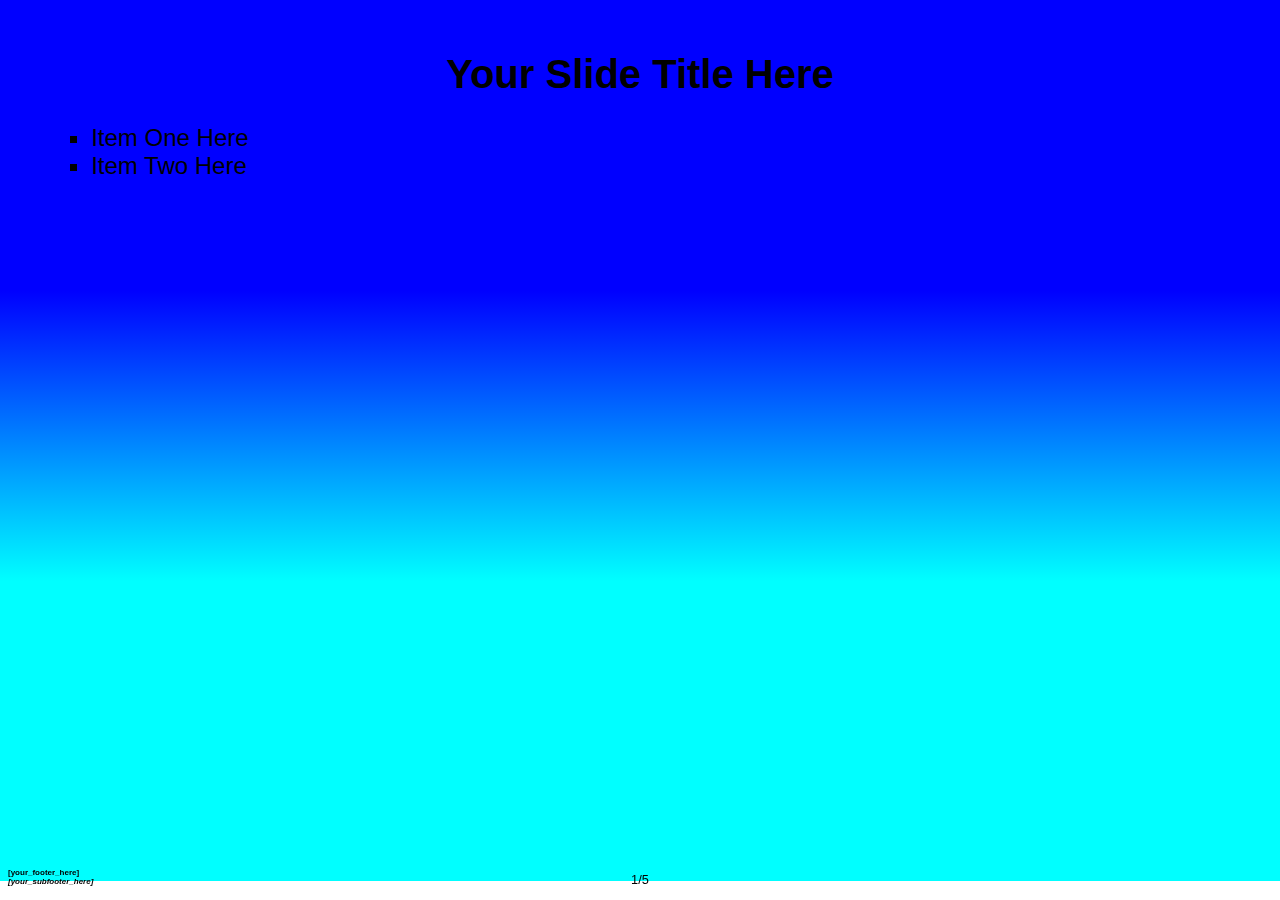
<file: s6/blank.html>
<!DOCTYPE html>
<html>
<head>
  <meta http-equiv="content-type" content="text/html;charset=utf-8"> 
  <title>[your_title_here]</title>

<!-- style sheet links -->
<link rel="stylesheet" href="blank.css"         media="projection" id="styleProjection">
<link rel="stylesheet" href="shared/screen.css" media="screen"     id="styleScreen">
<link rel="stylesheet" href="shared/print.css"  media="print">

<!-- S6 JS -->
<script src="shared/jquery.js"></script>
<script src="shared/jquery.slideshow.js"></script>
<script>
  $(document).ready( function() {
    Slideshow.init();
    
    // Example 2: Start Off in Outline Mode
    // Slideshow.init( { mode: 'outline' } );
    
    // Example 3: Use Custom Transition
    // Slideshow.transition = transitionScrollUp;
    // Slideshow.init();

    // Example 4: Start Off in Autoplay Mode with Custom Transition
    // Slideshow.transition = transitionScrollUp;
    // Slideshow.init( { mode: 'autoplay' } );
  } );
</script>

<!-- Better Browser Banner for Microsoft Internet Explorer (IE) -->
<!--[if IE]>
<script src="shared/jquery.microsoft.js"></script>
<![endif]-->

</head>
<body>

<div class="layout">
  <div id="header"></div>
  <div id="footer">
    <h1>[your_footer_here]</h1>
    <h2>[your_subfooter_here]</h2>
  </div>
</div>

<div class="presentation">

  <!-- add slides here; example -->
  
  <div class='slide cover'>
    <h1>Your Slide Title Here</h1>
    <ul>
      <li>Item One Here</li>
      <li>Item Two Here</li>
    </ul>
  </div>

  <div class='slide'>
    <h1>Steps Demos</h1>

    <!-- mark list with class step to mark all items at once -->
    <ul class='step'>
      <li>Item 1.1 Here</li>
      <li>Item 1.2 Here</li>
    </ul>

    <!-- or mark individual list items -->
    <ul>
      <li class='step'>Item 2.1 Here</li>
      <li class='step'>Item 2.2 Here</li>
    </ul>

    <!-- or mark paragraphs, div blocks or whatever -->
    <p class='step'>Another Step</p>

  </div>

  <div class='slide'>
    <h1>Another Slide Title Here</h1>
    <p>yada yada yada</p>
  </div>

  <!-- h1.fullscreen -> use only centered heading with no content/body -->
  <div class='slide'>
    <h1 class='fullscreen'>Another Slide - Using Fullscreen Heading</h1>
  </div>

  <!-- h1.hidden -> use heading just for table of contents (toc) -->
  <div class='slide'>
    <h1 class='hidden'>Another Slide - Using Hidden Heading</h1>
    <p>Add Your Centered Image Here or Whatever</p>
   </div>

</div> <!-- presentation -->
</body>
</html>
</file>
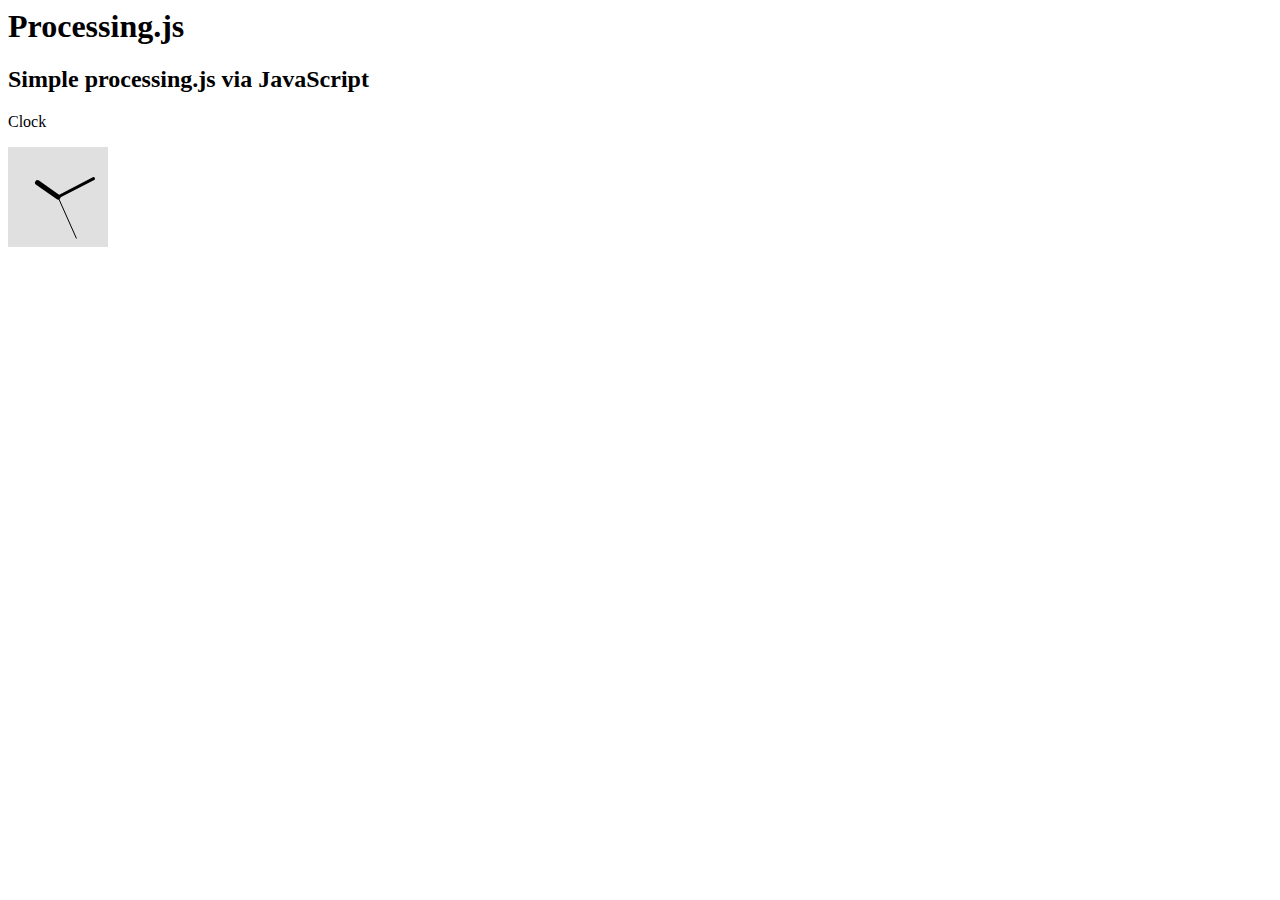
<file: labs/processing-js/hello_world.html>
<html>
<!-- from http://processingjs.org/learning -->
<head>
  <script src="processing.js"></script>
</head>
<body>
<h1>Processing.js</h1>
<h2>Simple processing.js via JavaScript</h2>
<p>Clock</p>

<p><canvas id="canvas1" width="200" height="200"></canvas></p>

<script id="script1" type="text/javascript">

// Simple way to attach js code to the canvas is by using a function
function sketchProc(processing) {
  // Override draw function, by default it will be called 60 times per second
  processing.draw = function() {
    // determine center and max clock arm length
    var centerX = processing.width / 2, centerY = processing.height / 2;
    var maxArmLength = Math.min(centerX, centerY);

    function drawArm(position, lengthScale, weight) {      
      processing.strokeWeight(weight);
      processing.line(centerX, centerY, 
        centerX + Math.sin(position * 2 * Math.PI) * lengthScale * maxArmLength,
        centerY - Math.cos(position * 2 * Math.PI) * lengthScale * maxArmLength);
    }

    // erase background
    processing.background(224);

    var now = new Date();

    // Moving hours arm by small increments
    var hoursPosition = (now.getHours() % 12 + now.getMinutes() / 60) / 12;
    drawArm(hoursPosition, 0.5, 5);

    // Moving minutes arm by small increments
    var minutesPosition = (now.getMinutes() + now.getSeconds() / 60) / 60;
    drawArm(minutesPosition, 0.80, 3);

    // Moving hour arm by second increments
    var secondsPosition = now.getSeconds() / 60;
    drawArm(secondsPosition, 0.90, 1);
  };
  
}

var canvas = document.getElementById("canvas1");
// attaching the sketchProc function to the canvas
var p = new Processing(canvas, sketchProc);
// p.exit(); to detach it
</script>

<div style="height: 0px; width: 0px; overflow: hidden;"></div>
</body>
</html>
</file>
<file: s6/blep/blep.css>
@import url(../shared/projection.css); /* required to make the slide show run at all */
     
body { font-family: Verdana, Geneva, Arial, Helvetica, sans-serif; }

a:link, a:visited { color: black; }

.slide h1 { font-size: 30pt;  }

.slide h1 {  text-align: center; }

.slide h1.fullscreen { position: absolute;
                       top: 40%;
                       width: 100%; }

/* lets you create slides with no heading (because heading is hidden but gets included in toc) */
.slide h1.hidden     { display: none; }


.slide h2 { font-size: 28pt;  }

h3 { font-size: 25pt;  }

/* todo: add special formating for .cover slide
   lets you use h1(cover). for title/cover slide (a la S5 slide0) but more generic (not bound to 1st slide)
*/

.cover h1 { /* tbd */ }
.cover h2 { /* tbd */ }

/* todo: add special formating for h1, h2 in footer */

#footer h1 { /* tbd */ }
#footer h2 { /* tbd */ }


p, li, dt, dd, td, th { font-size: 18pt; }

ul { list-style-type: square; }    

/**********************************/
/* general text-alignment classes */

.left   { text-align: left; }
.center { text-align: center; }
.right  { text-align: right;  }

/**********************************/
/* general font-size classes      */

.small { font-size: 97%; }

.x-small,
.smaller { font-size: 88%; }

.xx-small,
.smallest,
.tiny      { font-size: 82%; }



pre { font-size: 16pt;  }

.code { 
        background-color: azure;
        padding: 5px;
      }
     
.footnote a:first-of-type  { text-decoration: none; }


p.small  { font-size: 97%; }

p.x-small,
p.smaller,  
p.footnote { font-size: 88%; }

p.xx-small,
p.smallest,
p.tiny     { font-size: 82%; }


.help p,
.help td  { font-size: 88%; }

 
.step { color: silver; }
/* or hide next steps e.g.  .step { visibility: hidden; } */
.stepcurrent { color: black; }

/* example gradient background using css3 */

.slide {
         background: #778;
}

.cover,
.title {
         background: #778;
}
</file>
<file: s6/shared/screen.css>
/*********************************
 * CSS @media screen (not projection or print)
 *
 * 1) projection -> slideshow mode (display one slide at-a-time; hide all others)
 * 2) screen     -> outline mode (display all slides-at-once on screen) 
 * 3) print      -> print (and print preview)
 *
 * toogle between slideshow/outline mode using t-key
 */


/****
 * hide layout stuff (header, footer, navLinks, navList etc.)
 */

.layout * { display: none; }

.projection { display: none; }

/*************
 * make toggle button visible and reposition to upper right corner *
 * note: toogle button is nested inside #controls > #navLinks > #toogle
 */

#controls,
#navLinks,
#toggle    { display: block;
             visibility: visible;
             margin: 0; padding: 0;
           }

#toggle { position: fixed;
          top: 0; right: 0;
          padding: 0.5em; 
          border-left: 1px solid;
          border-bottom: 1px solid;
          background: white;
        }


/*************
 * making the outline look pretty-ish
 */

#slide1, #slide1 h1, #slide1 h2, #slide1 h3, #slide1 h4 {border: none; margin: 0;}
#slide1 h1 {padding-top: 1.5em;}

.slide { margin: 1.5em 0 0; border-top: 1px solid #888; }
.slide h1 { border-bottom: 1px solid #AAA; }
</file>
<file: s6/shared/print.css>
/********************************* * CSS @media print rules (not projection or screen) *//************* * Make sure all slides are visible (to make them all appear in prin) */.slide { page-break-inside: avoid;         display: block !important;       }h1   { page-break-after: avoid; }ul   { page-break-inside: avoid; }          body { font-size: 12pt; }/******************** * Extra styling for first slide (title slide) */#slide1 h1 { font-size: 200%; border: none; margin: 0.5em 0 0.25em; }#slide1 h3 { margin: 0; padding: 0;}#slide1 h4 { margin: 0 0 0.5em; padding: 0;}#slide1    { margin-bottom: 3em; }h1 { border-top: 2pt solid gray;     border-bottom: 1px dotted silver;   }/****** * Turn on print-specific stuff/classes */.extra { background: transparent !important; }div.extra, pre.extra, .example { font-size: 10pt; color: #333; }ul.extra a { font-weight: bold; }/***** * Turn off online (screen/projection)-specific stuff/classes */p.example { display: none; }/***************** * The following rule keeps the layout stuff out of print. * Remove at your own risk! */.layout,.layout * {display: none !important;}.projection { display: none; }
</file>
<file: presentations/tops-down/beagle.css>
/* w3c-blue.css

   Copyright (c) 2005-2010 W3C (MIT, ERCIM, Keio), All Rights Reserved.
   W3C liability, trademark, document use and software licensing
   rules apply, see:

   http://www.w3.org/Consortium/Legal/copyright-documents
   http://www.w3.org/Consortium/Legal/copyright-software
*/
body
{
  margin: 0 0 0 0;
  padding: 0 0 0 0;
  width: 100%;
  height: 100%;
  color: black;
  background-color: white;
  font-family: "Gill Sans MT", "Gill Sans", GillSans, sans-serif;
  font-size: 14pt;
}

div.slide.titlepage {
  text-align: center;
}

div.slide.titlepage h1 {
  padding-top: 40%;
}

div.slide {
  z-index: 20;
  margin: 0 0 0 0;
  margin-left: 5em;
  padding: 0;
  border-width: 0;
  top: 0;
  bottom: 0;
  left: 0;
  right: 0;
  line-height: 120%;
  background-color: transparent;
}

div.background {
  z-index: 1;
  position: absolute;
  vertical-align: bottom;
  left: 0;
  right: auto;
  top: 0;
  bottom: 0;
  width: 4.1em;
  padding: 0 0 0 0.2em;
  margin: 0 0 0 0;
  border-width: 0;
  background-color: #dda01d;
}

div.background img {
  height: 4em;
}

/* this rule is hidden from IE which doesn't support + selector */
div.slide + div[class].slide { page-break-before: always;}

div.slide h1 {
/*  padding-left: -0.5em;*/
  padding-right: 3em;
  padding-top: 0.3em;
/*  margin-bottom: 0.8em;*/
  margin-top: -0.05em;
  margin-left: 0;
  margin-right: 0;
/*  min-height: 2.3em;*/
  color: black;
/*  height: 2.2em;*/
  font-size: 160%;
/*  line-height: 1.1em;*/
}

div.slide h1 a {
  color: #DDA01D;
  text-decoration: none;
}

div.slide h1 a:link {
  color: #DDA01D;
  text-decoration: none;
}

div.slide h1 a:visited {
  color: #DDA01D;
  text-decoration: none;
}

div.slide h1 a:hover {
  color: #DDA01D;
  text-decoration: underline;
}

div.slide h1 a:active {
  color: #DDA01D;
  text-decoration: underline;
}

div.slide h2 {
/*  padding-left: -1em;*/
  padding-right: 3em;
  padding-top: 0.3em;
  margin-bottom: 0.8em;
  margin-top: -1.5em;
  margin-left: 0;
  margin-right: 0;
/*  min-height: 2.3em;*/
  color: black;
  font-size: 80%;
/*  line-height: 1.1em;*/
}

div.slide h2 a {
  color: #dda01d;
  text-decoration: none;
}

div.slide h2 a:link {
  color: #dda01d;
  text-decoration: none;
}

div.slide h2 a:visited {
  color: #dda01d;
  text-decoration: underline;
}

div.slide h2 a:hover {
  color: #dda01d;
  text-decoration: underline;
}

div.slide h2 a:active {
  color: #dda01d;
  text-decoration: underline;
}



#head-icon {
  margin: 0;
  margin-top: -3.5em;
  margin-left: 6em;
  padding-top: 0.25em;
  padding-bottom: 0.2em;
  padding-left: 0;
  padding-right: 0;
  height: 3em;
  float: left;
  z-index: 2;
  display: inline;
}

#head-logo {
  margin: 0;
  margin-top: 24em;
  margin-left: 0;
  padding-top: 0.25em;
  padding-bottom: 0.2em;
  padding-left: 0;
  padding-right: 0;
  height: 7em;
  float: left;
  z-index: 2;
  display: inline;
}

#head-logo-fallback {
  margin: 0;
  padding: 0;
  margin-top: -0.8em;
  width: 4.8em;
  float: right;
  z-index: 2;
}

/* the next two classes support vertical and horizontal centering */
div.vbox {
  float: left;
  height: 40%;
  width: 50%;
  margin-top: -240px;
}
div.hbox {
  width:60%;
  margin-top: 0;
  margin-left:auto;
  margin-right:auto;
  height: 60%;
  border:1px solid silver;
  background:#F0F0F0;
  overflow:auto;
  text-align:left;
  clear:both;
}

/* styling for named background */
div.background.slanty {
  z-index: 2;
  bottom: 0; 
  height: 100%;
  background: transparent;
}

div.background.slanty img { margin-top: 4em; width: 100%; height: 80% }

/* the following makes the pre background translucent */
/* opacity is a CSS3 property but supported by Mozilla family */
/* filter is an IE specific feature that also requires width */
div.slide.slanty pre {
  width: 93%;  /* needed for IE filter to work */
  opacity: .8;
  filter: alpha(opacity=80);
}

img.withBorder {
  border: 2px solid #c60;
  padding: 4px;
}

li pre { margin-left: 0; }

@media print { pre { font-size: 60% } }

blockquote { font-style: italic }

img { background-color: transparent }

p.copyright { font-size: smaller }

.center { text-align: center }
.footnote { font-size: smaller; margin-left: 2em; }

a img { border-width: 0; border-style: none }

a:visited { color: #DDA01D; }
a:link { color: #DDA01D; }
a:hover { color: #DDA01D; text-decoration: underline }
a:active { color: #DDA01D; text-decoration: underline }

a {text-decoration: none}
.navbar a:link {color: #DDA01D; }
.navbar a:visited {color: #DDA01D; }
.navbar a:active {color: #DDA01D; }
.navbar a:hover {color: #DDA01D; }

ul { list-style-type: square; }
ul ul { list-style-type: disc; }
ul ul ul { list-style-type: circle; }
ul ul ul ul { list-style-type: disc; }
li { margin-left: 0.5em; margin-top: 0.5em; }
li li { font-size: 85%; font-style: italic; }
li li li { font-size: 85%; font-style: normal; }

div dt
{
  margin-left: 0;
  margin-top: 1em;
  margin-bottom: 0.5em;
  font-weight: bold;
}
div dd
{
  margin-left: 2em;
  margin-bottom: 0.5em;
}


p,pre,ul,ol,blockquote,h2,h3,h4,h5,h6,dl,table {
  margin-left: 1em;
  margin-right: 1em;
}

p.subhead { font-weight: bold; margin-top: 2em; }

div.cover p.explanation {
  font-style: italic;
  margin-top: 3em;
}


.smaller { font-size: smaller }

td,th { padding: 0.2em }

ul {
  margin: 0.5em 0.5em 0.5em 1.5em;
  padding: 0;
  margin-bottom: 0; 
}

ol {
  margin: 0.5em 1.5em 0.5em 1.5em;
  padding: 0;
}

ul { list-style-type: square; margin-top: 0; margin-bottom: 0; }
ul ul li { list-style-type: disc; margin-top: 0; margin-bottom: 0; font-size: smaller;}
ul ul ul { list-style-type: circle; }
ul ul ul ul { list-style-type: disc; }
li { margin-left: 0.5em; margin-top: 0; margin-bottom: 0; }
li li { font-size: 85%; font-style: italic }
li li li { font-size: 85%; font-style: normal }


ul li { 
/*  list-style: none;*/
  margin: 0.1em 0em 0.6em 0;
  padding: 0 0 0 0;
/*  background: transparent url(../graphics/bullet.png) no-repeat 5px 0.3em;*/
  line-height: 140%;
  margin-top: 0; margin-bottom: 0;
}

/* workaround IE's failure to support background on li for print media */
@media print { ul li { list-style: disc; padding-left: 0; background: none; } }

ol li { 
  margin: 0.1em 0em 0.6em 1.5em;
  padding: 0 0 0 0px;
  line-height: 140%;
}

li li { 
  font-size: 85%; 
  font-style: italic;
  list-style-type: disc;
  background: transparent;
  padding: 0 0 0 0;
}
li li li { 
  font-size: 85%; 
  font-style: normal;
  list-style-type: circle;
  background: transparent;
  padding: 0 0 0 0;
}
li li li li {
  list-style-type: disc;
  background: transparent;
  padding: 0 0 0 0;
}

/* rectangular blue bullet + unfold/nofold/fold widget */

/*
 setting class="outline on ol or ul makes it behave as an
 ouline list where blocklevel content in li elements is
 hidden by default and can be expanded or collapsed with
 mouse click. Set class="expand" on li to override default
*/

ol.outline li:hover { cursor: pointer }
ol.outline li.nofold:hover { cursor: default }

ul.outline li:hover { cursor: pointer }
ul.outline li.nofold:hover { cursor: default }

ol.outline { list-style:decimal; }
ol.outline ol { list-style-type:lower-alpha }

ol.outline li.nofold {
  padding: 0 0 0 20px;
  background: transparent url(../graphics/nofold-dim.gif) no-repeat 0px 0.3em;
}
ol.outline li.unfolded {
  padding: 0 0 0 20px;
  background: transparent url(../graphics/fold-dim.gif) no-repeat 0px 0.3em;
}
ol.outline li.folded {
  padding: 0 0 0 20px;
  background: transparent url(../graphics/unfold-dim.gif) no-repeat 0px 0.3em;
}
ol.outline li.unfolded:hover {
  padding: 0 0 0 20px;
  background: transparent url(../graphics/fold.gif) no-repeat 0px 0.3em;
}
ol.outline li.folded:hover {
  padding: 0 0 0 20px;
  background: transparent url(../graphics/unfold.gif) no-repeat 0px 0.3em;
}

ul.outline li.nofold {
  padding: 0 0 0 52px;
  background: transparent url(../graphics/bullet-nofold-dim.gif) no-repeat 5px 0.3em;
}
ul.outline li.unfolded {
  padding: 0 0 0 52px;
  background: transparent url(../graphics/bullet-fold-dim.gif) no-repeat 5px 0.3em;
}
ul.outline li.folded {
  padding: 0 0 0 52px;
  background: transparent url(../graphics/bullet-unfold-dim.gif) no-repeat 5px 0.3em;
}
ul.outline li.unfolded:hover {
  padding: 0 0 0 52px;
  background: transparent url(../graphics/bullet-fold.gif) no-repeat 5px 0.3em;
}
ul.outline li.folded:hover {
  padding: 0 0 0 52px;
  background: transparent url(../graphics/bullet-unfold.gif) no-repeat 5px 0.3em;
}

li ul.outline li.nofold {
  padding: 0 0 0 21px;
  background: transparent url(../graphics/nofold-dim.gif) no-repeat 5px 0.3em;
}
li ul.outline li.unfolded {
  padding: 0 0 0 21px;
  background: transparent url(../graphics/fold-dim.gif) no-repeat 5px 0.3em;
}
li ul.outline li.folded {
  padding: 0 0 0 21px;
  background: transparent url(../graphics/unfold-dim.gif) no-repeat 5px 0.3em;
}
li ul.outline li.unfolded:hover {
  padding: 0 0 0 21px;
  background: transparent url(../graphics/fold.gif) no-repeat 5px 0.3em;
}
li ul.outline li.folded:hover {
  padding: 0 0 0 21px;
  background: transparent url(../graphics/unfold.gif) no-repeat 5px 0.3em;
}

img.withBorder {
  border: 2px solid #c60;
  padding: 4px;
}

div.header {
  position: absolute;
  z-index: 2;
  left: 0;
  right: 0;
  top: 0;
  bottom: auto;
  height: 2.95em;
  width: 100%;
  padding: 0 0 0 0;
  margin: 0 0 0 0;
  border-width: 0;
  border-style: solid;
  background-color: #005A9C;
  border-bottom-width: thick;
  border-bottom-color: #DDA01D;
}

div.footer {
  position: absolute;
  z-index: 80;
  left: 0;
  right: 0;
  top: auto;
  bottom: 0;
  height: 3.5em;
  margin: 0;
  font-size: 80%;
  font-weight: bold;
  padding-left: 1em;
  padding-right: 0;
  padding-top: 0.3em;
  padding-bottom: 0;
  color: #003366;
  background-color: #95ABD0;
}

/* this is a hack to hide property from IE6 and below */
div[class="footer"] {
  position: fixed;
}

#hidden-bullet {
  visibility: hidden;
  display: none;
}

div.slide.cover {
  color: black;
/*  background-color: white;*/
  padding-top: 0;
  padding-right: 0;
/*  padding-left: 3em;*/
  height: 100%;
}

div.slide.cover h1 {
  margin: 0;
  padding: 0.5em;
  color: #DDA01D;
  height: auto;
}

div.slide.cover h2 {
  color: white;
}

div.slide.cover a {
  color: white;
}

#beagle-big {
	margin-left: 15em;
	width: 12em;
	height: auto;
	float: left;
	display: inline;
}

div.slide.cover a:visited { color: #DDA01D }
div.slide.cover a:link { color: #DDA01D }
div.slide.cover a:hover { color: #DDA01D; text-decoration: underline }
div.slide.cover a:active { color: #DDA01D; text-decoration: underline }

div.slide.cover a:hover, div.slide.cover a:active {
  color: #DDA01D; text-decoration: underline;
}

div.slide.cover img.cover {
   margin: 0 0 0 0;
   float: left;
/*   padding-bottom: 4em;*/
   width: auto;
   height: auto;
/*   max-height: 50%;*/
   overflow: hidden;
}

div.slide.cover a:hover, div.slide.cover a:active {
    color: #DDA01D; text-decoration: underline;
}

/* for Bert as an ardent user of the old W3C slidemaker tool */

div.comment { display: none; visibility: hidden }

@media print {
 div.slide h1 { background: transparent; color: black }
 div.slide.cover { background: transparent; color: black }
 div.slide.cover h1 { background: transparent; color: black }
 div.comment { display: block; visibility: visible } 
}

pre {
	border-color: #DDA01D;
	color: black;
	background-color: DDC082;
}
</file>
<file: s6/blank.css>
@import url(shared/projection.css); /* required to make the slide show run at all */
     
body { font-family: Verdana, Geneva, Arial, Helvetica, sans-serif; }

a:link, a:visited { color: black; }

.slide h1 { font-size: 30pt;  }

.slide h1 {  text-align: center; }

.slide h1.fullscreen { position: absolute;
                       top: 40%;
                       width: 100%; }

/* lets you create slides with no heading (because heading is hidden but gets included in toc) */
.slide h1.hidden     { display: none; }


.slide h2 { font-size: 28pt;  }

h3 { font-size: 25pt;  }

/* todo: add special formating for .cover slide
   lets you use h1(cover). for title/cover slide (a la S5 slide0) but more generic (not bound to 1st slide)
*/

.cover h1 { /* tbd */ }
.cover h2 { /* tbd */ }

/* todo: add special formating for h1, h2 in footer */

#footer h1 { /* tbd */ }
#footer h2 { /* tbd */ }


p, li, dt, dd, td, th { font-size: 18pt; }

ul { list-style-type: square; }    

/**********************************/
/* general text-alignment classes */

.left   { text-align: left; }
.center { text-align: center; }
.right  { text-align: right;  }

/**********************************/
/* general font-size classes      */

.small { font-size: 97%; }

.x-small,
.smaller { font-size: 88%; }

.xx-small,
.smallest,
.tiny      { font-size: 82%; }



pre { font-size: 16pt;  }

.code { 
        background-color: azure;
        padding: 5px;
      }
     
.footnote a:first-of-type  { text-decoration: none; }


p.small  { font-size: 97%; }

p.x-small,
p.smaller,  
p.footnote { font-size: 88%; }

p.xx-small,
p.smallest,
p.tiny     { font-size: 82%; }


.help p,
.help td  { font-size: 88%; }

 
.step { color: silver; }
/* or hide next steps e.g.  .step { visibility: hidden; } */
.stepcurrent { color: black; }

/* example gradient background using css3 */

.slide {
  background: -webkit-gradient(linear, 0% 0%, 0% 100%,
                 from(yellow), to(orange),
                 color-stop(0.33,orange), color-stop(0.66,yellow));
  
  background: -moz-linear-gradient(top, yellow, orange, yellow, orange);     
}

.cover,
.title {
  background: -webkit-gradient(linear, 0% 0%, 0% 100%,
                 from(blue), to(aqua),
                 color-stop(0.33,blue), color-stop(0.66,aqua));
  
  background: -moz-linear-gradient(top, blue, aqua, blue, aqua);             
}
</file>
